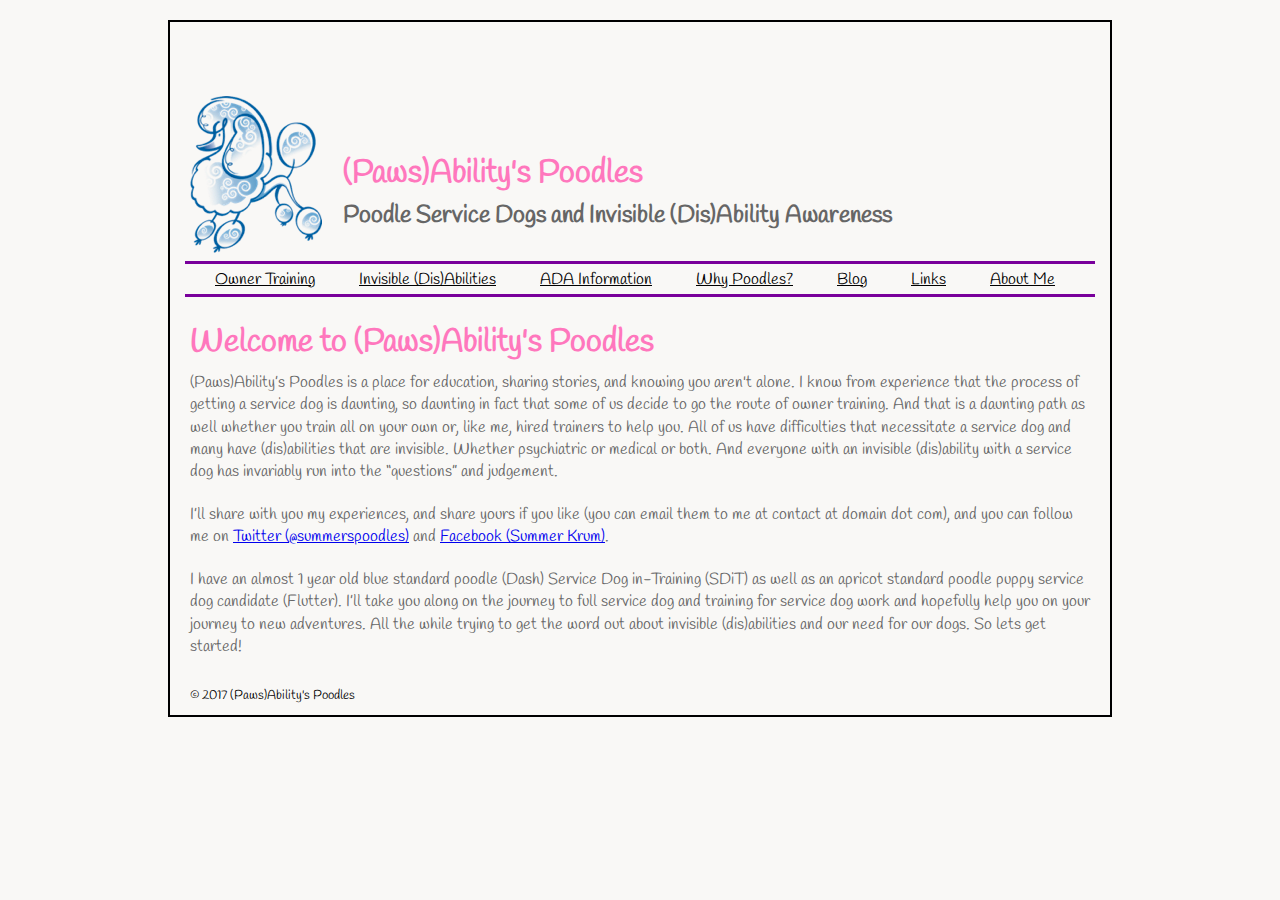
<file: index.html>
<!DOCTYPE html>
<html lang="en">
    <head>
        <meta charset="utf-8"/>
        <meta name="google-site-verification" content="WcuQHWyWAxx3BdqtK-mLCMslumiyWxpjKjZNErZWzRg" />
        <title>(Paws)Ability's Poodles - Home</title>
        <link rel="stylesheet" type="text/css" href="https://fonts.googleapis.com/css?family=Handlee" />
        <link rel="stylesheet" type="text/css" href="styles/default.css" />
        <script>
	        (function(i,s,o,g,r,a,m){i['GoogleAnalyticsObject']=r;i[r]=i[r]||function(){
                (i[r].q=i[r].q||[]).push(arguments)},i[r].l=1*new Date();a=s.createElement(o),
                m=s.getElementsByTagName(o)[0];a.async=1;a.src=g;m.parentNode.insertBefore(a,m)
                })(window,document,'script','https://www.google-analytics.com/analytics.js','ga');

                ga('create', 'UA-99153256-1', 'auto');
                ga('send', 'pageview');
        </script>
    </head>
    <body>
        <div class="wrapper">
            <header>
                <figure class="logo">
                    <a href="https://www.pawsabilityspoodles.com"><img class="logo" src="images/pawsabilitys_logo.png" alt="PawsAbility's Poodles Logo" /></a>
	            </figure>
                <hgroup>
                    <h1>(Paws)Ability's Poodles</h1>
                    <h2>Poodle Service Dogs and Invisible (Dis)Ability Awareness</h2>
                </hgroup>
                <nav>
                    <ul>
                        <li><a href="owner-training.html">Owner Training</a></li>
                        <li><a href="invisible-disabilities.html">Invisible (Dis)Abilities</a></li>
                        <li><a href="ada-information.html">ADA Information</a></li>
                        <li><a href="why-poodles.html">Why Poodles?</a></li>
                        <li><a href="blog.html">Blog</a></li>
                        <li><a href="links.html">Links</a></li>
                        <li><a href="about.html">About Me</a></li>
                    </ul>
                </nav>
            </header>
            <section>
                <article>
                    <header>
                        <h1>Welcome to (Paws)Ability's Poodles</h1>
                    </header>
                    <section>
                        <p>(Paws)Ability’s Poodles is a place for education, sharing stories, and knowing you aren't alone. I know from experience that the process of getting a service dog is daunting, so daunting in fact that some of us decide to go the route of owner training. And that is a daunting path as well whether you train all on your own or, like me, hired trainers to help you. All of us have difficulties that necessitate a service dog and many have (dis)abilities that are invisible. Whether psychiatric or medical or both. And everyone with an invisible (dis)ability with a service dog has invariably run into the “questions” and judgement.</p>
                        <p>I’ll share with you my experiences, and share yours if you like (you can email them to me at contact at domain dot com), and you can follow me on <a href="https://twitter.com/summerspoodles">Twitter (@summerspoodles)</a> and <a href="https://www.facebook.com/summer.krum.71">Facebook (Summer Krum)</a>.</p>
                        <p>I have an almost 1 year old blue standard poodle (Dash) Service Dog in-Training (SDiT) as well as an apricot standard poodle puppy service dog candidate (Flutter). I’ll take you along on the journey to full service dog and training for service dog work and hopefully help you on your journey to new adventures. All the while trying to get the word out about invisible (dis)abilities and our need for our dogs. So lets get started!</p>
                    </section>
                </article>
            </section>
            <footer>
                &copy; 2017 (Paws)Ability's Poodles
            </footer>
        </div>
    </body>
</html>
</file>
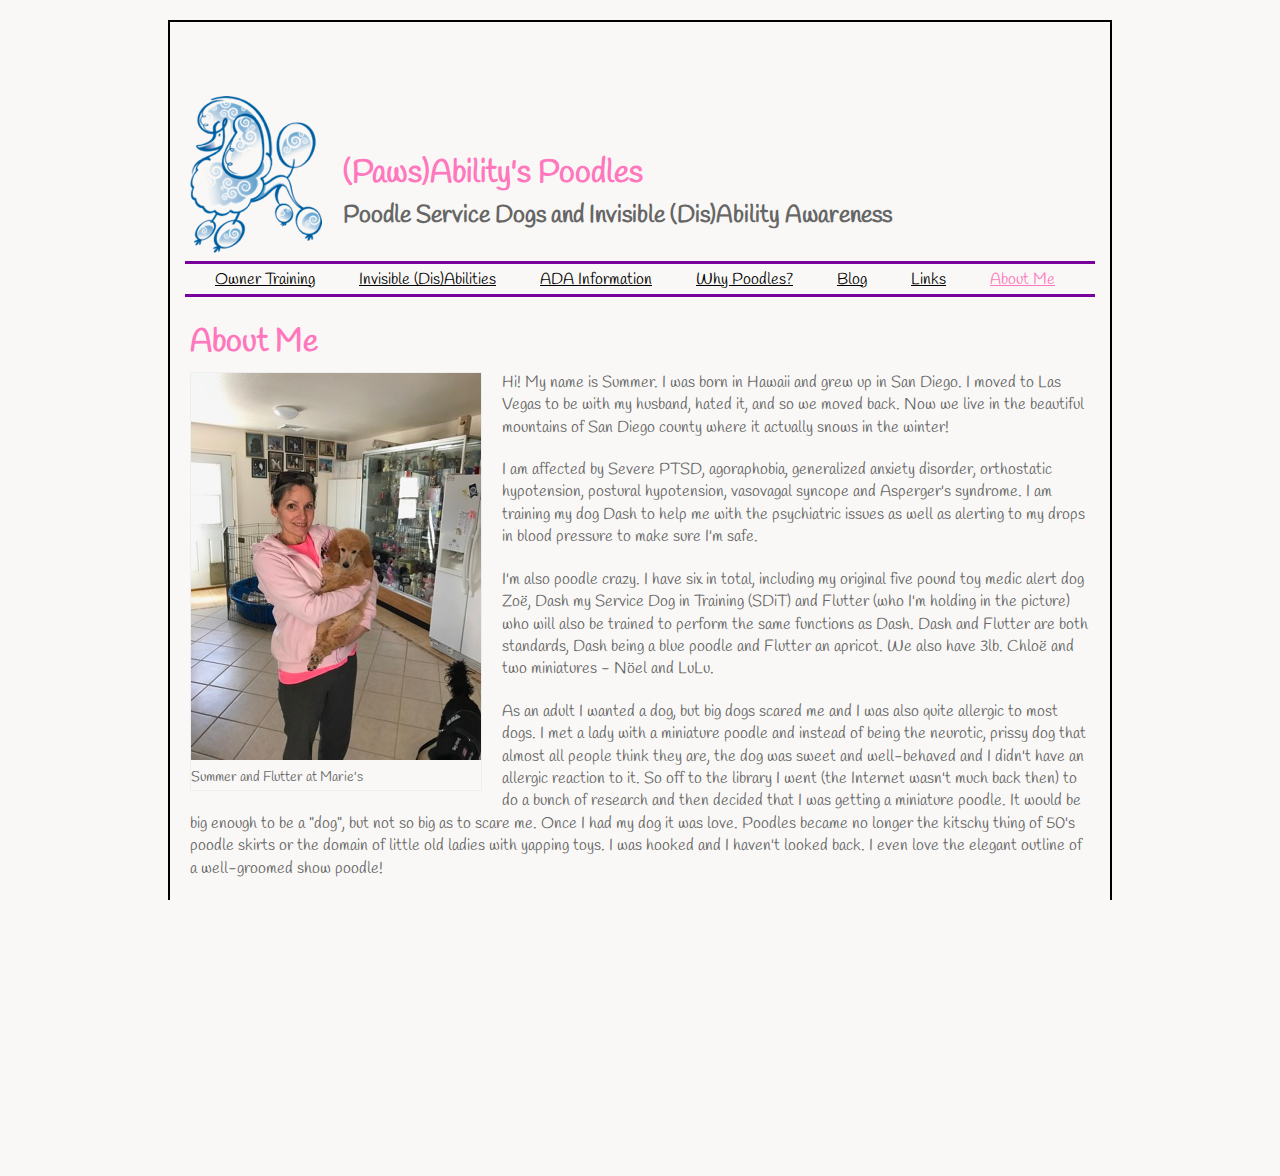
<file: about.html>
<!DOCTYPE html>
<html lang="en">
    <head>
        <meta charset="utf-8"/>
        <title></title>
        <link rel="stylesheet" type="text/css" href="https://fonts.googleapis.com/css?family=Handlee" />
        <link rel="stylesheet" type="text/css" href="styles/default.css" />
        <script>
	        (function(i,s,o,g,r,a,m){i['GoogleAnalyticsObject']=r;i[r]=i[r]||function(){
                (i[r].q=i[r].q||[]).push(arguments)},i[r].l=1*new Date();a=s.createElement(o),
                m=s.getElementsByTagName(o)[0];a.async=1;a.src=g;m.parentNode.insertBefore(a,m)
                })(window,document,'script','https://www.google-analytics.com/analytics.js','ga');

                ga('create', 'UA-99153256-1', 'auto');
                ga('send', 'pageview');
        </script>
    </head>
    <body>
        <div class="wrapper">
            <header>
                <figure class="logo">
                	<a href="https://www.pawsabilityspoodles.com"><img class="logo" src="images/pawsabilitys_logo.png" alt="PawsAbility's Poodles Logo" /></a>
	            </figure>
                <hgroup>
                    <h1>(Paws)Ability's Poodles</h1>
                    <h2>Poodle Service Dogs and Invisible (Dis)Ability Awareness</h2>
                </hgroup>
                <nav>
                    <ul>
                        <li><a href="owner-training.html">Owner Training</a></li>
                        <li><a href="invisible-disabilities.html">Invisible (Dis)Abilities</a></li>
                        <li><a href="ada-information.html">ADA Information</a></li>
                        <li><a href="why-poodles.html">Why Poodles?</a></li>
                        <li><a href="blog.html">Blog</a></li>
                        <li><a href="links.html">Links</a></li>
                        <li><a href="#" class="current">About Me</a></li>
                    </ul>
                </nav>
            </header>
            <section>
                <article>
                    <header>
                        <h1>About Me</h1>
                    </header>
                    <section>
                        <figure class="leftbar">
                        	<img src="images/summer_flutter_pickup_290.jpg" alt="Summer and Flutter" />
                            <figcaption>Summer and Flutter at Marie's</figcaption>
                        </figure>
                        <p>Hi! My name is Summer. I was born in Hawaii and grew up in San Diego. I moved to Las Vegas to be with my husband, hated it, and so we moved back. Now we live in the beautiful mountains of San Diego county where it actually snows in the winter!</p>
                        <p>I am affected by Severe PTSD, agoraphobia, generalized anxiety disorder, orthostatic hypotension, postural hypotension, vasovagal syncope and Asperger's syndrome. I am training my dog Dash to help me with the psychiatric issues as well as alerting to my drops in blood pressure to make sure I'm safe.</p>
                        <p>I'm also poodle crazy. I have six in total, including my original five pound toy medic alert dog Zo&euml;, Dash my Service Dog in Training (SDiT) and Flutter (who I'm holding in the picture) who will also be trained to perform the same functions as Dash. Dash and Flutter are both standards, Dash being a blue poodle and Flutter an apricot. We also have 3lb. Chlo&euml; and two miniatures - N&ouml;el and LuLu.</p>
                        <p>As an adult I wanted a dog, but big dogs scared me and I was also quite allergic to most dogs. I met a lady with a miniature poodle and instead of being the neurotic, prissy dog that almost all people think they are, the dog was sweet and well-behaved and I didn't have an allergic reaction to it. So off to the library I went (the Internet wasn't much back then) to do a bunch of research and then decided that I was getting a miniature poodle. It would be big enough to be a "dog", but not so big as to scare me. Once I had my dog it was love. Poodles became no longer the kitschy thing of 50's poodle skirts or the domain of little old ladies with yapping toys. I was hooked and I haven't looked back. I even love the elegant outline of a well-groomed show poodle!</p>
                        <p>I obviously found a love of toy poodles - they fit so well under airline seats! - and a place in my life for standards. Though I admit that sometimes those big teeth scare me just a teensy bit. Even though Dash is still in training, I couldn't get by on my own without her. She already alerts to blood pressure drops at least 10 minutes before I feel it and won't let me move unless I go to a safe place. That can give me a full 15 to 20 minutes to prepare. I haven't fainted and hit my head since she started alerting. Before that, I had cranial fractures, concussions and once even stables in my head (ouch).</p>
                        <p>I also raise rare breed chickens for soy-free eggs (another allergy - soy) for us and my family and have a pet turkey, Noodle.</p>
                        <p>You can find me on <a href="https://www.facebook.com/pawsabilityspoodles">Facebook</a> and <a href="https://twitter.com/summerspoodles">Twitter @summerspoodles</a>.</p>
                    </section>
                </article>
            </section>
            <footer>
                &copy; 2017 (Paws)Ability's Poodles
            </footer>
        </div>
    </body>
</html>
</file>
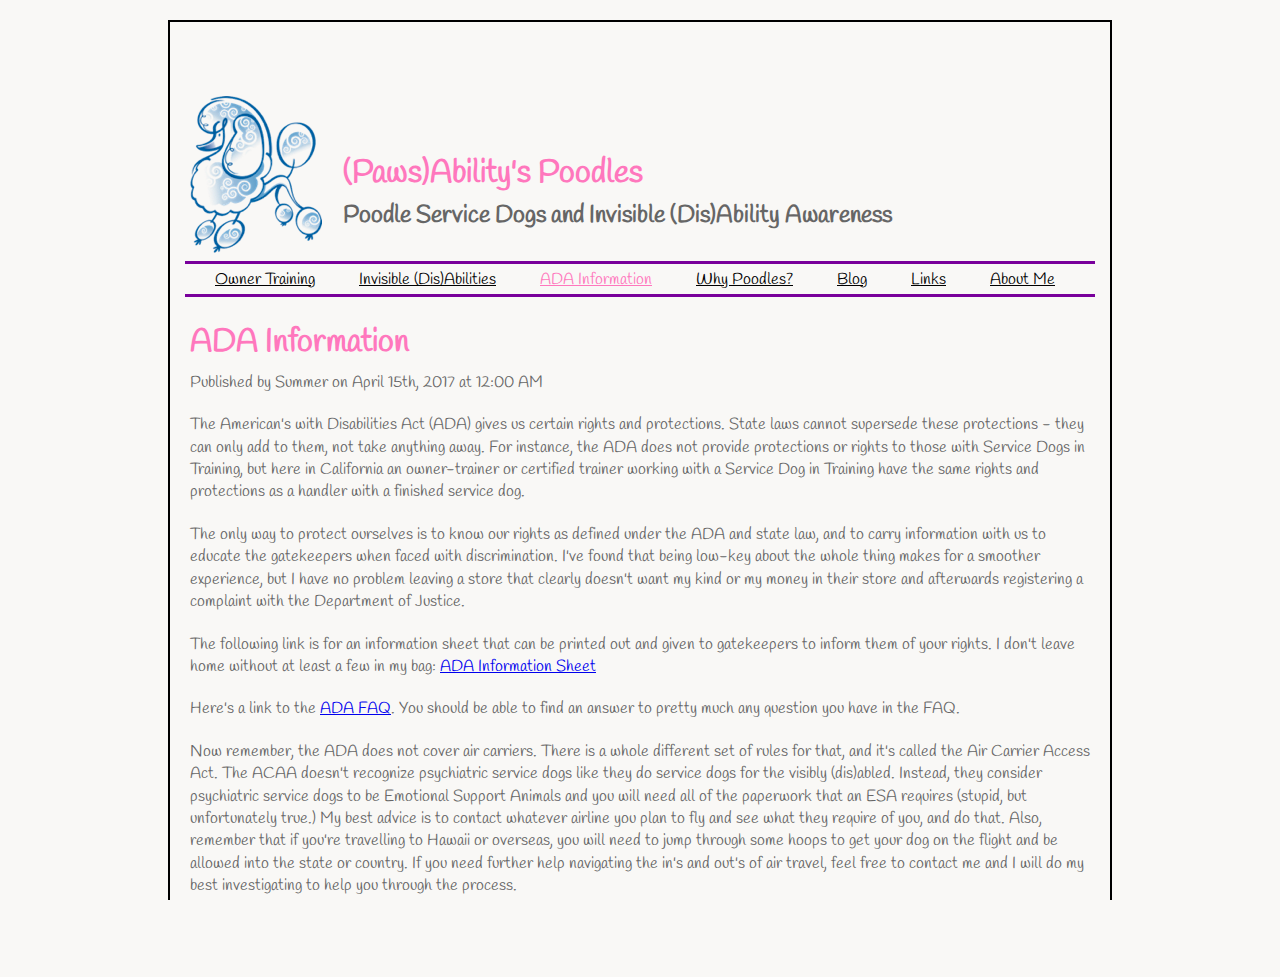
<file: ada-information.html>
<!DOCTYPE html>
<html lang="en">
    <head>
        <meta charset="utf-8"/>
        <title></title>
        <link rel="stylesheet" type="text/css" href="https://fonts.googleapis.com/css?family=Handlee" />
        <link rel="stylesheet" type="text/css" href="styles/default.css" />
        <script>
	        (function(i,s,o,g,r,a,m){i['GoogleAnalyticsObject']=r;i[r]=i[r]||function(){
                (i[r].q=i[r].q||[]).push(arguments)},i[r].l=1*new Date();a=s.createElement(o),
                m=s.getElementsByTagName(o)[0];a.async=1;a.src=g;m.parentNode.insertBefore(a,m)
                })(window,document,'script','https://www.google-analytics.com/analytics.js','ga');

                ga('create', 'UA-99153256-1', 'auto');
                ga('send', 'pageview');
        </script>
    </head>
    <body>
        <div class="wrapper">
            <header>
                <figure class="logo">
                	<a href="https://www.pawsabilityspoodles.com"><img class="logo" src="images/pawsabilitys_logo.png" alt="PawsAbility's Poodles Logo" /></a>
	            </figure>
                <hgroup>
                    <h1>(Paws)Ability's Poodles</h1>
                    <h2>Poodle Service Dogs and Invisible (Dis)Ability Awareness</h2>
                </hgroup>
                <nav>
                    <ul>
                        <li><a href="owner-training.html">Owner Training</a></li>
                        <li><a href="invisible-disabilities.html">Invisible (Dis)Abilities</a></li>
                        <li><a href="#" class="current">ADA Information</a></li>
                        <li><a href="why-poodles.html">Why Poodles?</a></li>
                        <li><a href="blog.html">Blog</a></li>
                        <li><a href="links.html">Links</a></li>
                        <li><a href="about.html">About Me</a></li>
                    </ul>
                </nav>
            </header>
            <section>
                <article>
                    <header>
                        <h1>ADA Information</h1>
                        <div class="meta">
                            Published by Summer on 
                            <time datetime="2017-04-15T12:00+00:00">
                                April 15th, 2017 at 12:00 AM
                            </time>
                        </div>
                    </header>
                    <section>
                        <p>The American's with Disabilities Act (ADA) gives us certain rights and protections. State laws cannot supersede these protections - they can only add to them, not take anything away. For instance, the ADA does not provide protections or rights to those with Service Dogs in Training, but here in California an owner-trainer or certified trainer working with a Service Dog in Training have the same rights and protections as a handler with a finished service dog.</p>
                        <p>The only way to protect ourselves is to know our rights as defined under the ADA and state law, and to carry information with us to educate the gatekeepers when faced with discrimination. I've found that being low-key about the whole thing makes for a smoother experience, but I have no problem leaving a store that clearly doesn't want my kind or my money in their store and afterwards registering a complaint with the Department of Justice.</p>
                        <p>The following link is for an information sheet that can be printed out and given to gatekeepers to inform them of your rights. I don't leave home without at least a few in my bag: <a href="https://www.ada.gov/service_animals_2010.htm">ADA Information Sheet</a></p>
                        <p>Here's a link to the <a href="https://www.ada.gov/regs2010/service_animal_qa.htm">ADA FAQ</a>. You should be able to find an answer to pretty much any question you have in the FAQ.</p>
                        <p>Now remember, the ADA does not cover air carriers. There is a whole different set of rules for that, and it's called the Air Carrier Access Act. The ACAA doesn't recognize psychiatric service dogs like they do service dogs for the visibly (dis)abled. Instead, they consider psychiatric service dogs to be Emotional Support Animals and you will need all of the paperwork that an ESA requires (stupid, but unfortunately true.) My best advice is to contact whatever airline you plan to fly and see what they require of you, and do that. Also, remember that if you're travelling to Hawaii or overseas, you will need to jump through some hoops to get your dog on the flight and be allowed into the state or country. If you need further help navigating the in's and out's of air travel, feel free to contact me and I will do my best investigating to help you through the process.</p>
                    </section>
                </article>
            </section>
            <footer>
                &copy; 2017 (Paws)Ability's Poodles
            </footer>
        </div>
    </body>
</html>
</file>
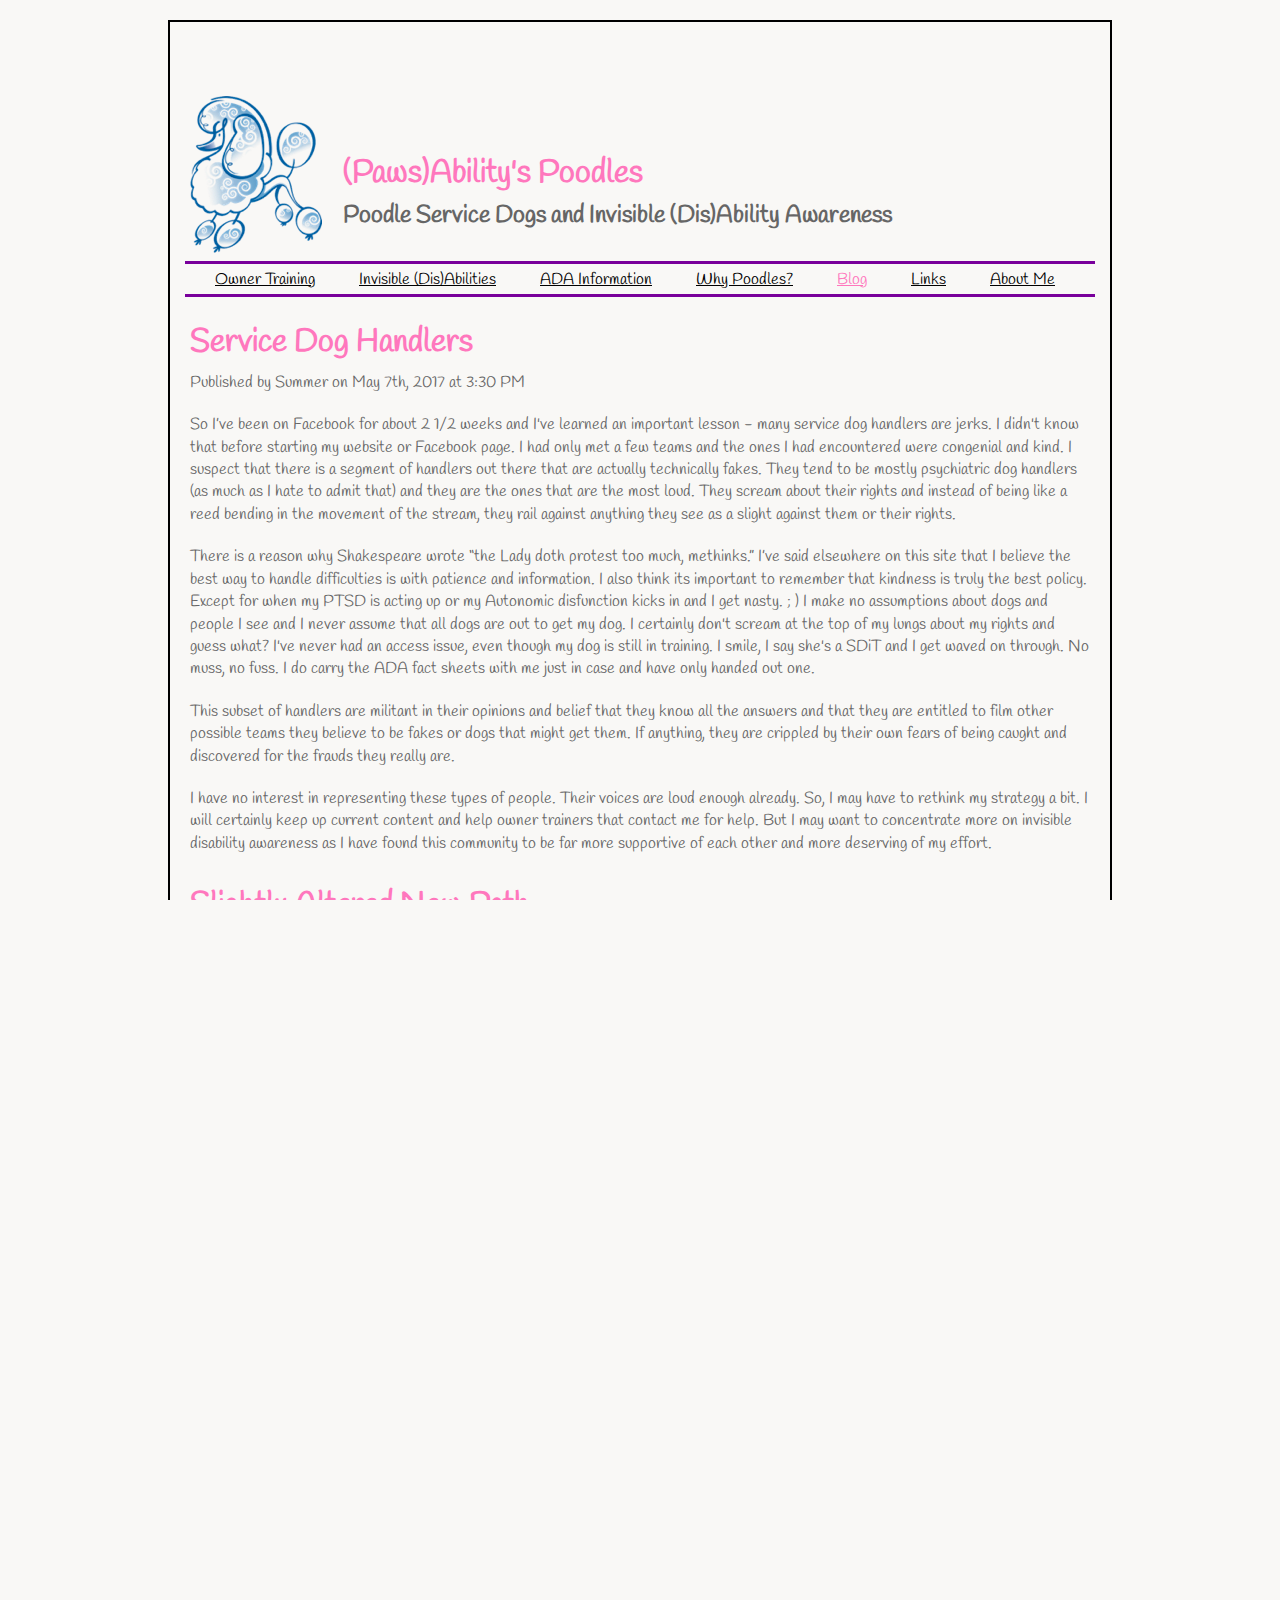
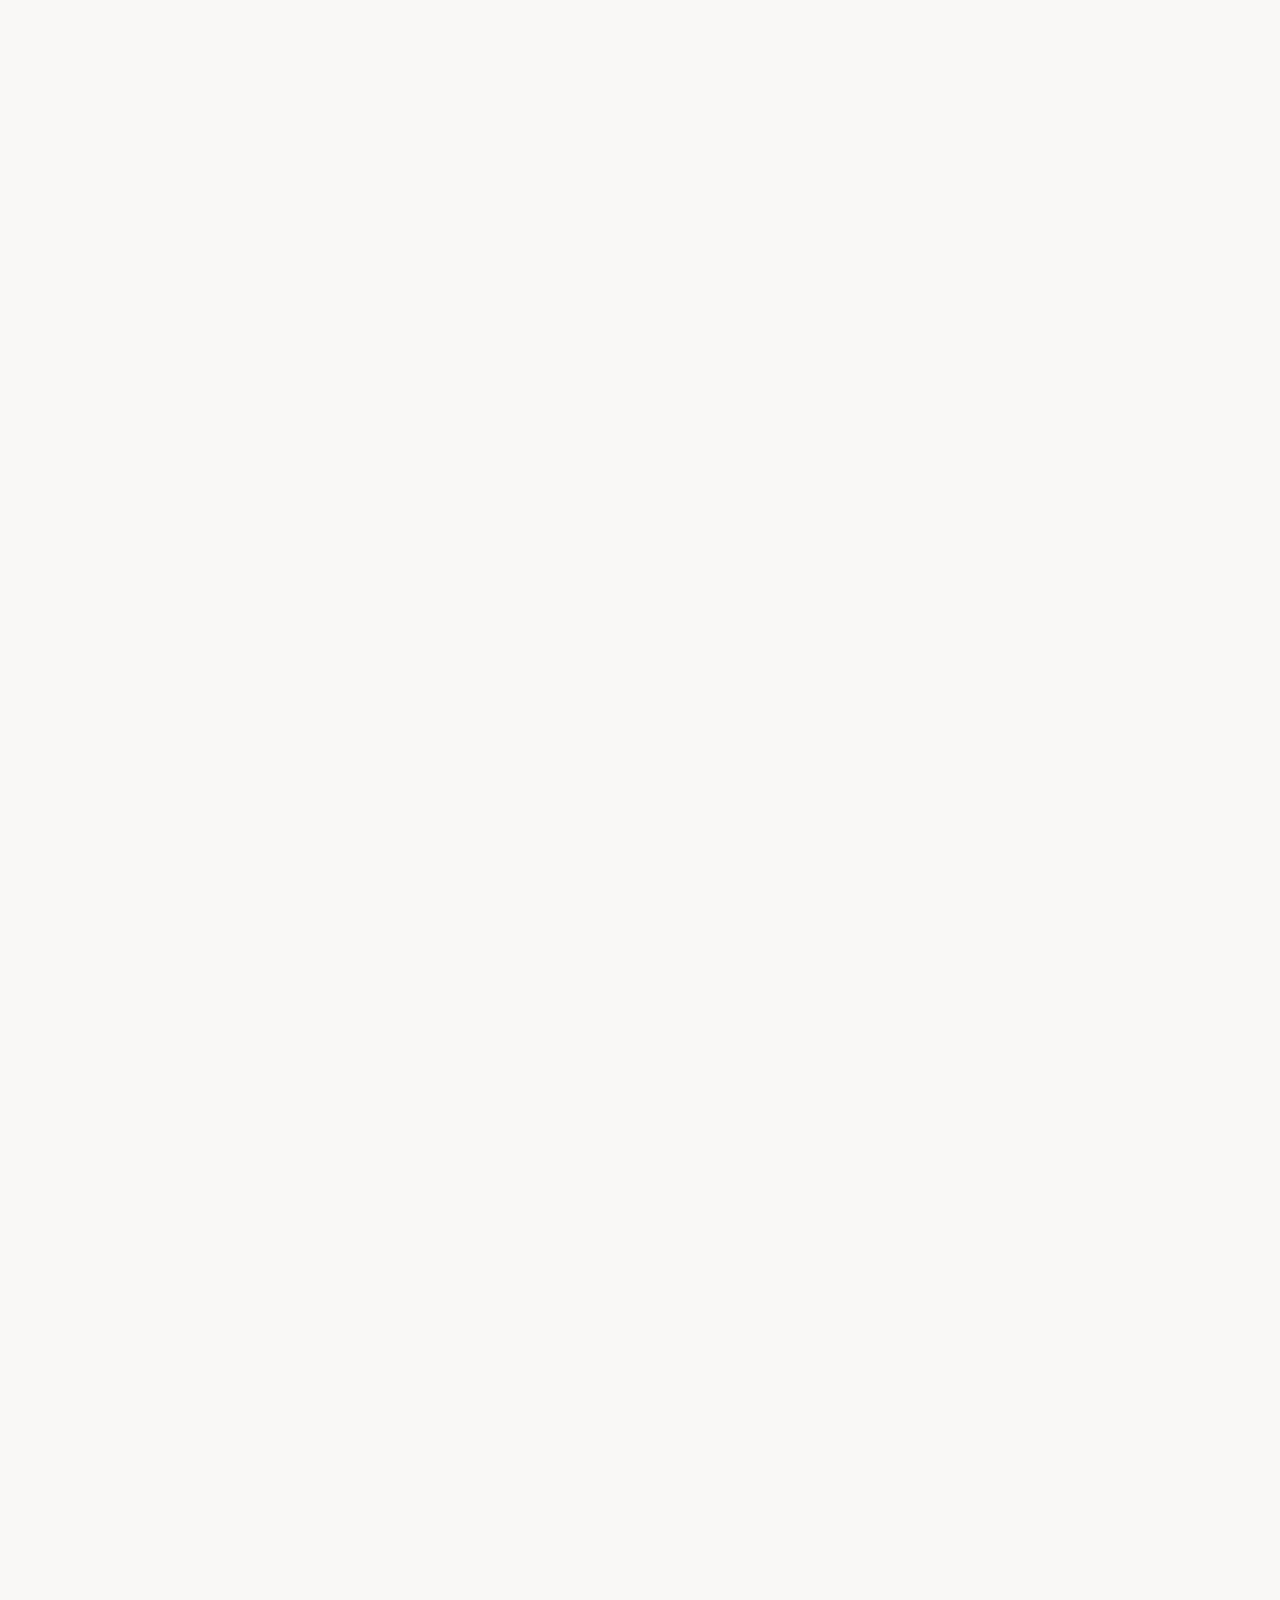
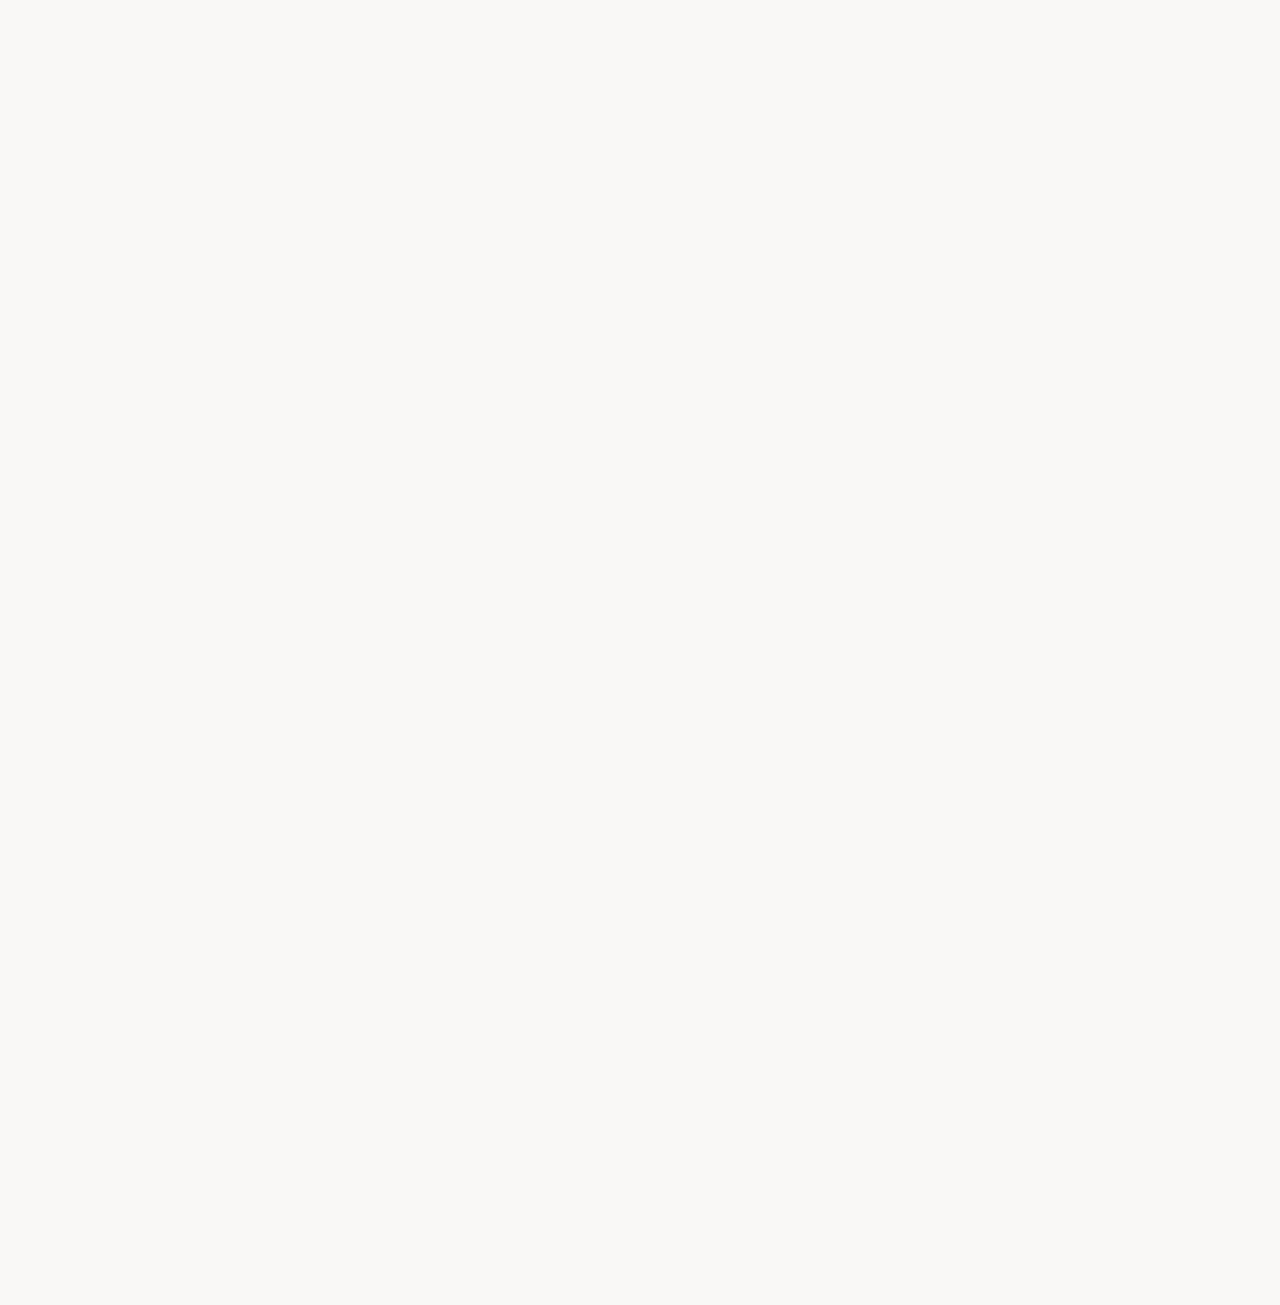
<file: blog.html>
<!DOCTYPE html>
<html lang="en">
    <head>
        <meta charset="utf-8"/>
        <title></title>
        <link rel="stylesheet" type="text/css" href="https://fonts.googleapis.com/css?family=Handlee" />
        <link rel="stylesheet" type="text/css" href="styles/default.css" />
        <script>
	        (function(i,s,o,g,r,a,m){i['GoogleAnalyticsObject']=r;i[r]=i[r]||function(){
                (i[r].q=i[r].q||[]).push(arguments)},i[r].l=1*new Date();a=s.createElement(o),
                m=s.getElementsByTagName(o)[0];a.async=1;a.src=g;m.parentNode.insertBefore(a,m)
                })(window,document,'script','https://www.google-analytics.com/analytics.js','ga');

                ga('create', 'UA-99153256-1', 'auto');
                ga('send', 'pageview');
        </script>
    </head>
    <body>
        <div class="wrapper">
            <header>
                <figure class="logo">
                	<a href="https://www.pawsabilityspoodles.com"><img class="logo" src="images/pawsabilitys_logo.png" alt="PawsAbility's Poodles Logo" /></a>
	            </figure>
                <hgroup>
                    <h1>(Paws)Ability's Poodles</h1>
                    <h2>Poodle Service Dogs and Invisible (Dis)Ability Awareness</h2>
                </hgroup>
                <nav>
                    <ul>
                        <li><a href="owner-training.html">Owner Training</a></li>
                        <li><a href="invisible-disabilities.html">Invisible (Dis)Abilities</a></li>
                        <li><a href="ada-information.html">ADA Information</a></li>
                        <li><a href="why-poodles.html">Why Poodles?</a></li>
                        <li><a href="#" class="current">Blog</a></li>
                        <li><a href="links.html">Links</a></li>
                        <li><a href="about.html">About Me</a></li>
                    </ul>
                </nav>
            </header>
            <section>
                <article>
                    <header>
                        <h1>Service Dog Handlers</h1>
                        <div class="meta">
                            Published by Summer on 
                            <time datetime="2017-05-07T15:30-08:00">
                                May 7th, 2017 at 3:30 PM
                            </time>
                        </div>
                    </header>
                    <section>
                        <p>So I’ve been on Facebook for about 2 1/2 weeks and I've learned an important lesson - many service dog handlers are jerks. I didn't know that before starting my website or Facebook page. I had only met a few teams and the ones I had encountered were congenial and kind. I suspect that there is a segment of handlers out there that are actually technically fakes. They tend to be mostly psychiatric dog handlers (as much as I hate to admit that) and they are the ones that are the most loud. They scream about their rights and instead of being like a reed bending in the movement of the stream, they rail against anything they see as a slight against them or their rights.</p>
                        <p>There is a reason why Shakespeare wrote “the Lady doth protest too much, methinks.” I’ve said elsewhere on this site that I believe the best way to handle difficulties is with patience and information. I also think its important to remember that kindness is truly the best policy. Except for when my PTSD is acting up or my Autonomic disfunction kicks in and I get nasty. ; ) I make no assumptions about dogs and people I see and I never assume that all dogs are out to get my dog. I certainly don't scream at the top of my lungs about my rights and guess what? I've never had an access issue, even though my dog is still in training. I smile, I say she's a SDiT and I get waved on through. No muss, no fuss. I do carry the ADA fact sheets with me just in case and have only handed out one.</p>
                        <p>This subset of handlers are militant in their opinions and belief that they know all the answers and that they are entitled to film other possible teams they believe to be fakes or dogs that might get them. If anything, they are crippled by their own fears of being caught and discovered for the frauds they really are.</p>
                        <p>I have no interest in representing these types of people. Their voices are loud enough already. So, I may have to rethink my strategy a bit. I will certainly keep up current content and help owner trainers that contact me for help. But I may want to concentrate more on invisible disability awareness as I have found this community to be far more supportive of each other and more deserving of my effort.</p>
                    </section>
                </article>
                <article>
	                <header>
		                <h1>Slightly Altered New Path</h1>
		                <div class="meta">
                            Published by Summer on 
                            <time datetime="2017-05-08T20:00-08:00">
                                May 8th, 2017 at 8:00 PM
                            </time>
                        </div>
	                </header>
	                <section>
		                <p>Ok, after some thought and cooling off I have decided how I plan on refocusing my attentions. While I will aways accept and help people with breeds of all types, I am going to focus on poodles as service dogs and invisibility disability awareness. Bringing attention to service dog handlers that look “normal” but have a disability is where my passion lies (besides poodles, of course) and fighting the stigma of having a fake service dog and being a fake handler team is where its at.</p>
		                <p>So, I guess I made the right choice in naming my website, though it doesn't say anything about disability. I’ll get my intentions out. Hopefully soon we will get involved in some local events that will help us spread the word.  I’ve been trying to get some type of teeshirts and other stuff that others could wear to help get the word out farther. We will see if I can figure it out.</p>
		                <p>Have a (paws)abilities day!</p>
	                </section>
                </article>
	            <article>
	                <header>
		                <h1>A Brief Lesson on Dog Behavior</h1>
		                <div class="meta">
                            Published by Summer on 
                            <time datetime="2017-05-08T20:30-08:00">
                                May 8th, 2017 at 8:30 PM
                            </time>
                        </div>
	                </header>
	                <section>
		                <p>So one of the things I have noticed about many of the Facebook handlers is that they seem to have very little knowledge of dog behavior - particularly what sets dogs off. Quick lesson here. A dog can be completely still, but still be the cause of a fight. It's called “the stare” in which a seemingly placid dog stares down another dog often setting the other dog off. The stare is a threat in the dog world, its like a punk kid walking up to another kid and threatening them.</p>
		                <p>It seems the people that have the most problem with this and therefore their dogs getting attacked are owner trainers that have done all the work themselves. At the very least every service dog to be should see a dog behaviorist. This gives the dog training in proper dog etiquette and you information on dog behavior. Its important to remember that your dog may not to be the innocent party in a bad dog interaction.</p>
		                <p>Two well trained service dogs should at most look at each other and give each other the nod. I’m working, you are working, and move on. There should be no looking at each other and certainly no staring. Keep this in mind as you train. Your dog should ignore other dogs to the point of not even looking at each other. Your dogs focus should be on you most of the time (attention does slip at times). Keep up that training and harness your dogs (paws)abilities!</p>
	                </section>
                </article>
	            <article>
	                <header>
		                <h1>A Few Words on Service Dog Vests</h1>
		                <div class="meta">
                            Published by Summer on 
                            <time datetime="2017-05-09T20:00-08:00">
                                May 9th, 2017 at 8:00 PM
                            </time>
                        </div>
	                </header>
	                <section>
		                <p>So, here is what I think about service dog vests. There are many people that refuse to support ANY website that sells IDs. Now we know the IDs aren't worth the plastic they are printed on, but I couldn't care less. I like to support American companies that make their products here in America (such as the companies listed on my links page) and give back.</p>
		                <p>So, what is the point of this? There are people out there that will tell you you should never get a vest off the internet so you should go to Etsy where people make custom stuff thats really great. Um, isn’t Etsy on the internet? I personally think that the home made vests look unprofessional. At the least get a good service dog cape or vest with standard patches. Nothing naughty or snarky or otherwise offensive.</p>
		                <p>Service dogs should look professional, whether they came from a program or you trained them yourselves. Don't make your dog look like a billboard or a clown. If you wouldn't put it on your wheelchair and go to work, then don't put it on your service dog. Otherwise you just look like a fake - at least in my estimation.</p>
	                </section>
                </article>
	            <article>
	                <header>
		                <h1>Invisible Disability and the Use of Service Dogs</h1>
		                <div class="meta">
                            Published by Summer on 
                            <time datetime="2017-05-10T18:30-08:00">
                                May 10th, 2017 at 6:30 PM
                            </time>
                        </div>
	                </header>
	                <section>
		                <p>Oh boy, here we go. A invisible disability is by its name is obviously <i>invisible</i>. That doesn't mean that these disabled don't need help. Some, like me, choose to use a service dog as part of our treatment plan. We aren't faking anything and the dog is a legitimate part of whatever treatment we are receiving.</p>
		                <p> know dogs are cute, I know they look oh-so-huggable but people need to learn to keep their hands, eyes, smoochy sounds, and distractions to themselves. When I show up for my doctors appointments with my dog, it's not there for the public's enjoyment, it's for my health and well being so just pretend she isn't there. Just because I'm not in a wheelchair doesn't mean she isn't a working dog. I know I'm not the only one with this problem. There seems to be an epidemic of adults that feel entitled to do as they like when it comes to service dogs.</p>
		                <p>Help spread the word, dogs can help those with invisible disabilities - we really exist - and ignoring service dogs is the best policy.</p>
	                </section>
                </article>
	            <article>
	                <header>
		                <h1>Karma? Or Just Really Cruddy Luck?</h1>
		                <div class="meta">
                            Published by Summer on 
                            <time datetime="2017-05-11T12:00-08:00">
                                May 11th, 2017 at 12:00 PM
                            </time>
                        </div>
	                </header>
	                <section>
		                <p>So, you remember those Facebook handlers I wrote about before, particularly the ones that liked to film other people? Well apparently one of them got their service dog mauled to death. While I would never laugh at or make light of the death of a dog, particularly a service dog, one has to wonder if this person set himself up for this. I also wonder did he actually get a chance to film the off leash pit bull attacking his dog? Who knows, but let this be a warning to handlers, being an ass towards others serves no purpose, being aware of your surroundings and any dogs in it and removing yourself and your dog from any situation that makes you uncomfortable is the best policy. Yelling fake at every dog you see serves no purpose, but being aware of both dogs arousal levels does. So, get out there, harness your dogs (paws)abilities, but be safe!</p>
	                </section>
                </article>
	            <article>
	                <header>
		                <h1>Addendum to My Last Post</h1>
		                <div class="meta">
                            Published by Summer on 
                            <time datetime="2017-05-14T10:00-08:00">
                                May 14th, 2017 at 10:00 AM
                            </time>
                        </div>
	                </header>
	                <section>
		                <p>So, all the horrible fake service dog killed my service dog story was a lie. Complete and total fabrication. The person says they have a mental illness that makes him lie. Now whether it was to make a story about fake service dogs or get attention or to make money, who knows? My point, not all stories are true and some people will make stuff up to make a point that doesn't exist.</p>
	                </section>
                </article>
	            <article>
	                <header>
		                <h1>What Sucks About Invisible (Dis)Ability</h1>
		                <div class="meta">
                            Published by Summer on 
                            <time datetime="2017-05-15T13:00-08:00">
                                May 15th, 2017 at 1:00 PM
                            </time>
                        </div>
	                </header>
	                <section>
		                <p>Where to start? So much sucks about it. To begin with, there is the invisibility of it which garners disbelief and suspicion. There are always people that say you just need to get up and get on with life. Um, I would if the fatigue wasn't so bad. If you just took this (insert random supplement here) you would be fine. Um, I’m sure my medical team would have suggested that if it had any basis in reality. And the ever popular “You look fine to me so you are making it up for attention.” Yes, people we WANT to be disabled. We want our lives to revolve around doctors appointments and have enough medications to open our own pharmacies. I like not being able to drive and absolutely adore falling and hitting my head. But, yet, I do it all for attention or whatever other dumb idea someone has.</p>
		                <p>Training and taking a service dog with me everywhere, like a big look at me sign, is soooo much fun. Dogs, you know those things many people have at home, apparently turn into magical unicorns when you put on a vest and go into public. The whole thing turns into a pain. If i didn't need her so much, I wouldn't bother.</p>
		                <p>I didn't ask for any of this, any more than the others like me. We just got dealt a bad hand and do the best we can to live the best we can. I’m sorry if my disability is invisible to you and you find that hard to deal with. That’s the yours and the public’s problem, not mine or that of anyone like me.</p>
	                </section>
                </article>
	            <article>
	                <header>
		                <h1>If You Like My Site You Can Get Stuff to Spread the Word</h1>
		                <div class="meta">
                            Published by Summer on 
                            <time datetime="2017-05-17T11:30-08:00">
                                May 17th, 2017 at 11:30 AM
                            </time>
                        </div>
	                </header>
	                <section>
		                <p>Part of awareness is making ourselves visible. How do we do that? By carrying or wearing things that have a message. With that in mind, I’ve started trying to produce products that have a message and spreads the word. We are still in the early stages yet, but we just got our (hopefully) first run of cotton tote bags.</p>
		                <figure class="center">
                        	<img src="images/pawsability_bags.jpg" alt="(Paws)Ability's Poodles Gear" />
                        </figure>
		                <p>They are cross body, grey lining, and have an inside zippered pocket. If you are interested email me and we will get you set up. I only have a few, but what better way to spread the word about service dogs and invisible disabilities than carrying the message with you?!</p>
						<p>Next up should be socks and tee shirts, but I’m having issues getting those so we will see.</p>
	                </section>
                </article>
	            <article>
	                <header>
		                <h1>To Poodle or Not to Poodle?</h1>
		                <div class="meta">
                            Published by Summer on 
                            <time datetime="2017-05-17T15:00-08:00">
                                May 17th, 2017 at 3:00 PM
                            </time>
                        </div>
	                </header>
	                <section>
		                <p>Well, obviously poodle. Are they the right dog for everyone? No. But they are a good all around dog that can do just about anything and look good doing it. In fact they can look anyway you want them to. You can shave them all the way down and they look like a dog or you can fancy them up and then they look more like my logo, its up to you. Best part? They come in three sizes, so there is something for everyone.</p>
		                <p>Now, how are they as service dogs? I’d put my dogs up against any lab or golden any day. They are suited for all types of service work except for heavy mobility work. They are particularly good at psychiatric service work because of how well they bond with their handler. But that doesn't stop them from being a perfect all around service dog able to do it all. And with style.</p>
	                </section>
                </article>
	            <article>
	                <header>
		                <h1>Take Joy in the Little Things</h1>
		                <div class="meta">
                            Published by Summer on 
                            <time datetime="2017-05-18T18:00-08:00">
                                May 18th, 2017 at 6:00 PM
                            </time>
                        </div>
	                </header>
	                <section>
		                <figure class="leftbar">
                        	<img src="images/eggbasket.jpg" alt="Home-Grown Eggs" />
                            <figcaption>Home-Grown Eggs</figcaption>
                        </figure>
		                <p>It’s easy to get wrapped up in doctors appointments, fatigue, pain, or whatever it is that ails you. And getting wrapped up in these things can make us absolutely miserable. This is why we should take joy in the little things. Take small moments to enjoy the small pleasures - a hot cup of tea on a cold day, the clouds in the afternoon sky, the comfort of your couch or bed, the sight of a basket of home grown eggs.</p>
		                <p>When your (dis)ability starts to take over, make sure you take moments to get back to yourself. Even if its a few moments. When it all seems insurmountable, look to the small victories.</p>
	                </section>
                </article>
            </section>
            <footer>
                &copy; 2017 (Paws)Ability's Poodles
            </footer>
        </div>
    </body>
</html>
</file>
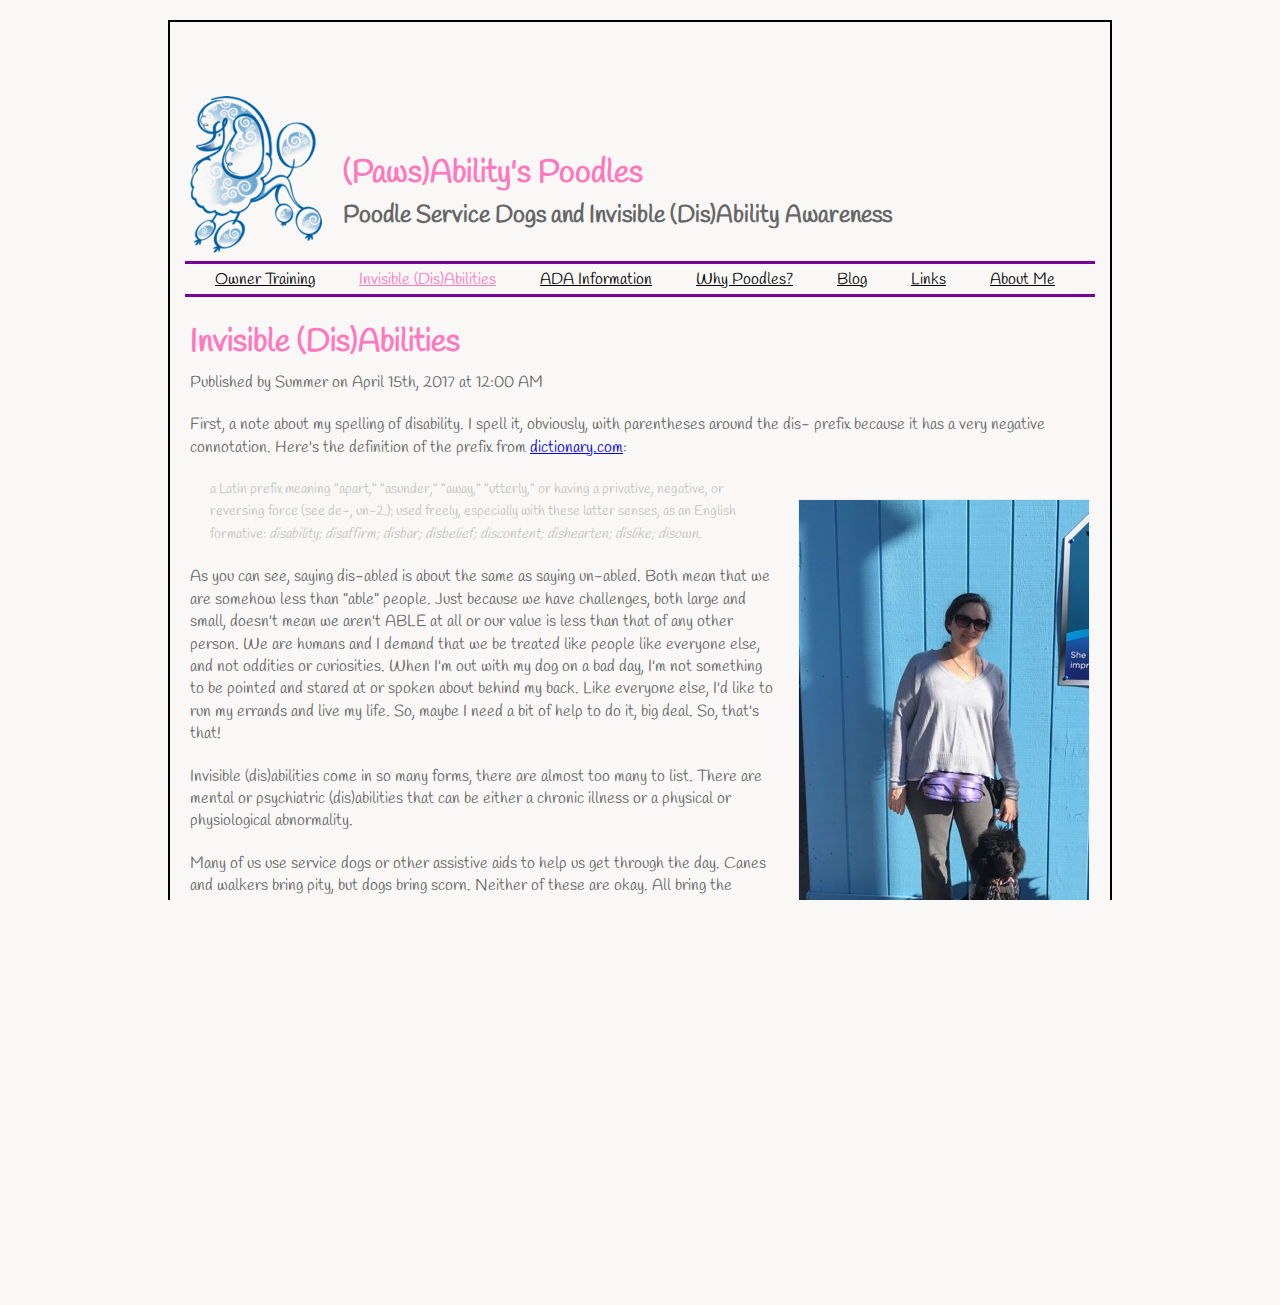
<file: invisible-disabilities.html>
<!DOCTYPE html>
<html lang="en">
    <head>
        <meta charset="utf-8"/>
        <title></title>
        <link rel="stylesheet" type="text/css" href="https://fonts.googleapis.com/css?family=Handlee" />
        <link rel="stylesheet" type="text/css" href="styles/default.css" />
        <script>
	        (function(i,s,o,g,r,a,m){i['GoogleAnalyticsObject']=r;i[r]=i[r]||function(){
                (i[r].q=i[r].q||[]).push(arguments)},i[r].l=1*new Date();a=s.createElement(o),
                m=s.getElementsByTagName(o)[0];a.async=1;a.src=g;m.parentNode.insertBefore(a,m)
                })(window,document,'script','https://www.google-analytics.com/analytics.js','ga');

                ga('create', 'UA-99153256-1', 'auto');
                ga('send', 'pageview');
        </script>
    </head>
    <body>
        <div class="wrapper">
            <header>
                <figure class="logo">
                	<a href="https://www.pawsabilityspoodles.com"><img class="logo" src="images/pawsabilitys_logo.png" alt="PawsAbility's Poodles Logo" /></a>
	            </figure>
                <hgroup>
                    <h1>(Paws)Ability's Poodles</h1>
                    <h2>Poodle Service Dogs and Invisible (Dis)Ability Awareness</h2>
                </hgroup>
                <nav>
                    <ul>
                        <li><a href="owner-training.html">Owner Training</a></li>
                        <li><a href="#" class="current">Invisible (Dis)Abilities</a></li>
                        <li><a href="ada-information.html">ADA Information</a></li>
                        <li><a href="why-poodles.html">Why Poodles?</a></li>
                        <li><a href="blog.html">Blog</a></li>
                        <li><a href="links.html">Links</a></li>
                        <li><a href="about.html">About Me</a></li>
                    </ul>
                </nav>
            </header>
            <section>
                <article>
                    <header>
                        <h1>Invisible (Dis)Abilities</h1>
                        <div class="meta">
                            Published by Summer on 
                            <time datetime="2017-04-15T12:00+00:00">
                                April 15th, 2017 at 12:00 AM
                            </time>
                        </div>
                    </header>
                    <section>
                        <p>First, a note about my spelling of disability. I spell it, obviously, with parentheses around the dis- prefix because it has a very negative connotation. Here's the definition of the prefix from <a href="<http://www.dictionary.com/browse/dis-?s=t">dictionary.com</a>:</p>
                        <figure class="rightbar">
                        	<img src="images/summer_dash_seaworld_290.jpg" alt="Summer and Dash at SeaWorld" />
                        	<figcaption>Summer and Dash at SeaWorld</figcaption>
                        </figure>
                        <figure>
                        <figcaption class="quote">a Latin prefix meaning "apart," "asunder," "away," "utterly," or having a privative, negative, or reversing force (see de-, un-2.); used freely, especially with these latter senses, as an English formative: <i>disability; disaffirm; disbar; disbelief; discontent; dishearten; dislike; disown.</i></figcaption>
                        </figure>
                        <p>As you can see, saying dis-abled is about the same as saying un-abled. Both mean that we are somehow less than "able" people. Just because we have challenges, both large and small, doesn't mean we aren't ABLE at all or our value is less than that of any other person. We are humans and I demand that we be treated like people like everyone else, and not oddities or curiosities. When I'm out with my dog on a bad day, I'm not something to be pointed and stared at or spoken about behind my back. Like everyone else, I'd like to run my errands and live my life. So, maybe I need a bit of help to do it, big deal. So, that's that!</p>
                        <p>Invisible (dis)abilities come in so many forms, there are almost too many to list. There are mental or psychiatric (dis)abilities that can be either a chronic illness or a physical or physiological abnormality.</p>
                        <p>Many of us use service dogs or other assistive aids to help us get through the day. Canes and walkers bring pity, but dogs bring scorn. Neither of these are okay. All bring the statement "but you look healthy, what's wrong with you?" Which, of course, is the able-bodied equivalent of asking for someone's medical records, which no one would ever do. We don't owe anyone an explanation for our existence - or our dogs. All we owe is the answers to the two ADA-approved questions posed to us by the Gatekeepers. We own nothing to anyone else.</p>
                        <p>All this being said, I try to be as polite as possible with people's intrusive questions. Sometimes I'm just vague, not because I'm faking, but it's really none of their business and I might be having a bad day. On better days I might go into more detail. Sometimes I'll tolerate the endless dumb questions about my dog, sometimes I answer a few quick questions and then leave.</p>
                        <p>But, all of this brings me around to the original point. We aren't side shows, we aren't less-than, and we deserve to be treated like actual people.</p>
                        <p>If you have a story you'd like to share on this page then just e-mail me at contact at pawsabilityspoodles dot com and I will post it.</p>
                    </section>
                </article>
            </section>
            <footer>
                &copy; 2017 (Paws)Ability's Poodles
            </footer>
        </div>
    </body>
</html>
</file>
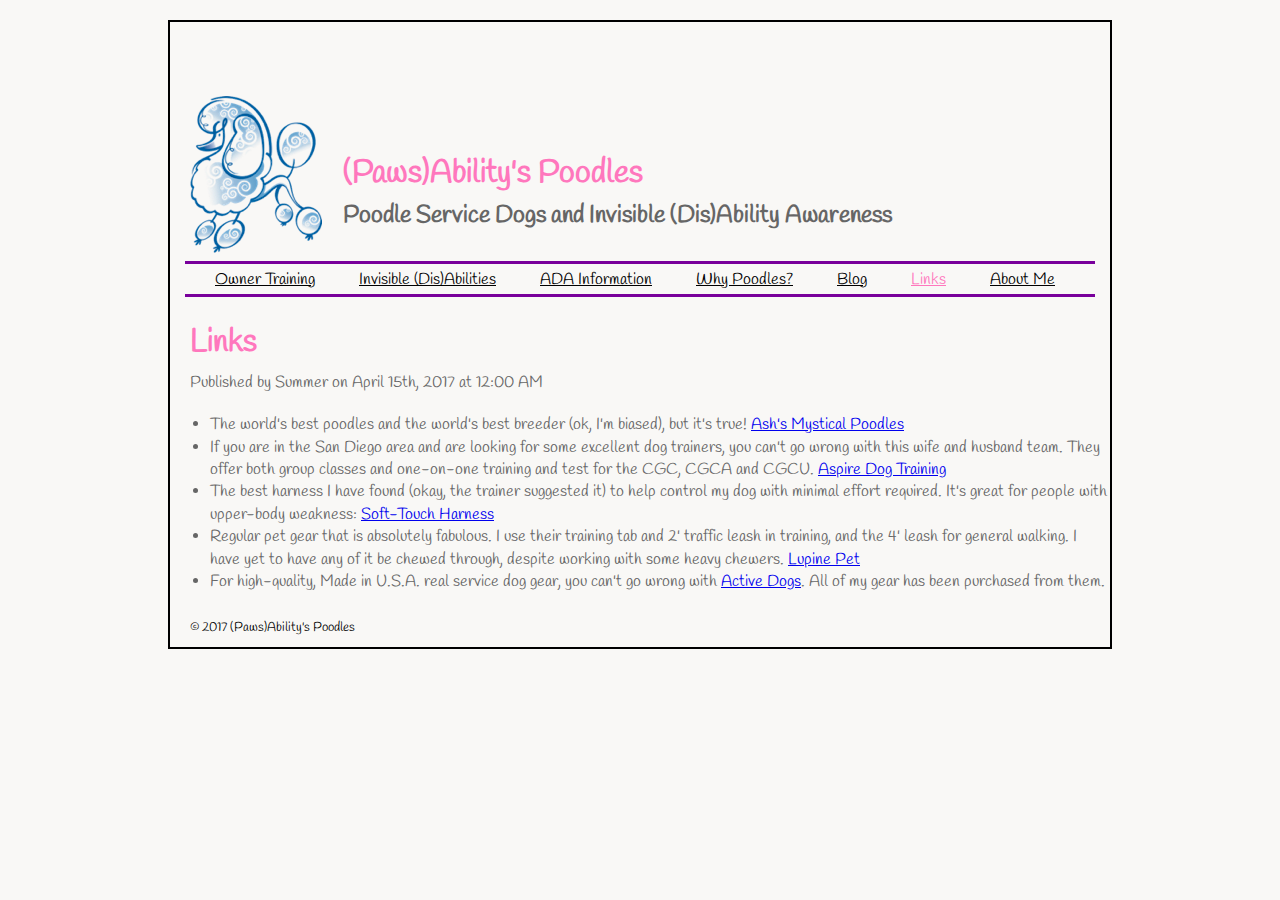
<file: links.html>
<!DOCTYPE html>
<html lang="en">
    <head>
        <meta charset="utf-8"/>
        <title></title>
        <link rel="stylesheet" type="text/css" href="https://fonts.googleapis.com/css?family=Handlee" />
        <link rel="stylesheet" type="text/css" href="styles/default.css" />
        <script>
	        (function(i,s,o,g,r,a,m){i['GoogleAnalyticsObject']=r;i[r]=i[r]||function(){
                (i[r].q=i[r].q||[]).push(arguments)},i[r].l=1*new Date();a=s.createElement(o),
                m=s.getElementsByTagName(o)[0];a.async=1;a.src=g;m.parentNode.insertBefore(a,m)
                })(window,document,'script','https://www.google-analytics.com/analytics.js','ga');

                ga('create', 'UA-99153256-1', 'auto');
                ga('send', 'pageview');
        </script>
    </head>
    <body>
        <div class="wrapper">
            <header>
                <figure class="logo">
                	<a href="https://www.pawsabilityspoodles.com"><img class="logo" src="images/pawsabilitys_logo.png" alt="PawsAbility's Poodles Logo" /></a>
	            </figure>
                <hgroup>
                    <h1>(Paws)Ability's Poodles</h1>
                    <h2>Poodle Service Dogs and Invisible (Dis)Ability Awareness</h2>
                </hgroup>
                <nav>
                    <ul>
                        <li><a href="owner-training.html">Owner Training</a></li>
                        <li><a href="invisible-disabilities.html">Invisible (Dis)Abilities</a></li>
                        <li><a href="ada-information.html">ADA Information</a></li>
                        <li><a href="why-poodles.html">Why Poodles?</a></li>
                        <li><a href="blog.html">Blog</a></li>
                        <li><a href="#" class="current">Links</a></li>
                        <li><a href="about.html">About Me</a></li>
                    </ul>
                </nav>
            </header>
            <section>
                <article>
                    <header>
                        <h1>Links</h1>
                        <div class="meta">
                            Published by Summer on 
                            <time datetime="2017-04-15T12:00+00:00">
                                April 15th, 2017 at 12:00 AM
                            </time>
                        </div>
                    </header>
                    <section>
                        <ul>
                            <li>The world's best poodles and the world's best breeder (ok, I'm biased), but it's true! <a href="http://www.mysticalpoodles.com">Ash's Mystical Poodles</a></li>
                            <li>If you are in the San Diego area and are looking for some excellent dog trainers, you can't go wrong with this wife and husband team. They offer both group classes and one-on-one training and test for the CGC, CGCA and CGCU. <a href="http://www.aspiredogtraining.com">Aspire Dog Training</a></li>
                            <li>The best harness I have found (okay, the trainer suggested it) to help control my dog with minimal effort required. It's great for people with upper-body weakness: <a href="http://www.softtouchconcepts.com">Soft-Touch Harness</a></li>
                            <li>Regular pet gear that is absolutely fabulous. I use their training tab and 2' traffic leash in training, and the 4' leash for general walking. I have yet to have any of it be chewed through, despite working with some heavy chewers. <a href="http://www.lupinepet.com">Lupine Pet</a></li>
                            <li>For high-quality, Made in U.S.A. real service dog gear, you can't go wrong with <a href="http://www.activedogs.com">Active Dogs</a>. All of my gear has been purchased from them.</ul>
                        </ul>
                    </section>
                </article>
            </section>
            <footer>
                &copy; 2017 (Paws)Ability's Poodles
            </footer>
        </div>
    </body>
</html>
</file>
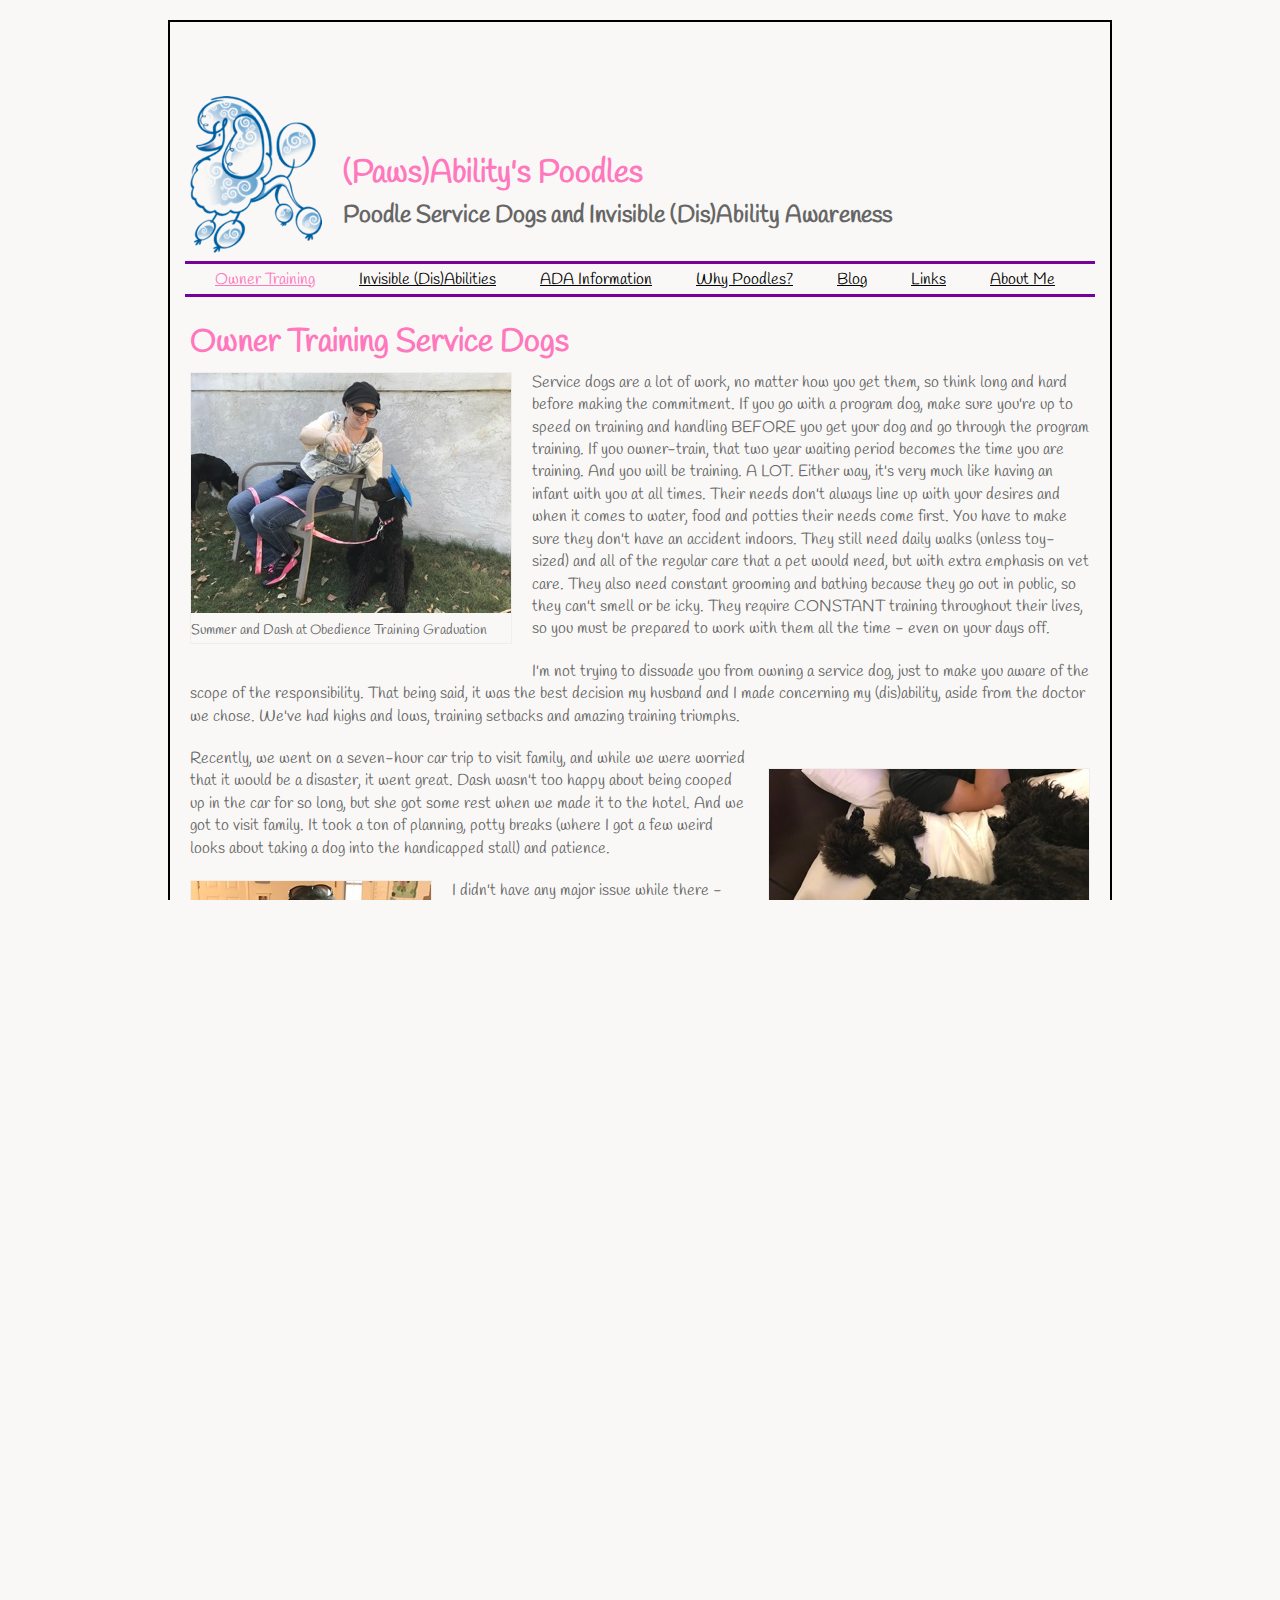
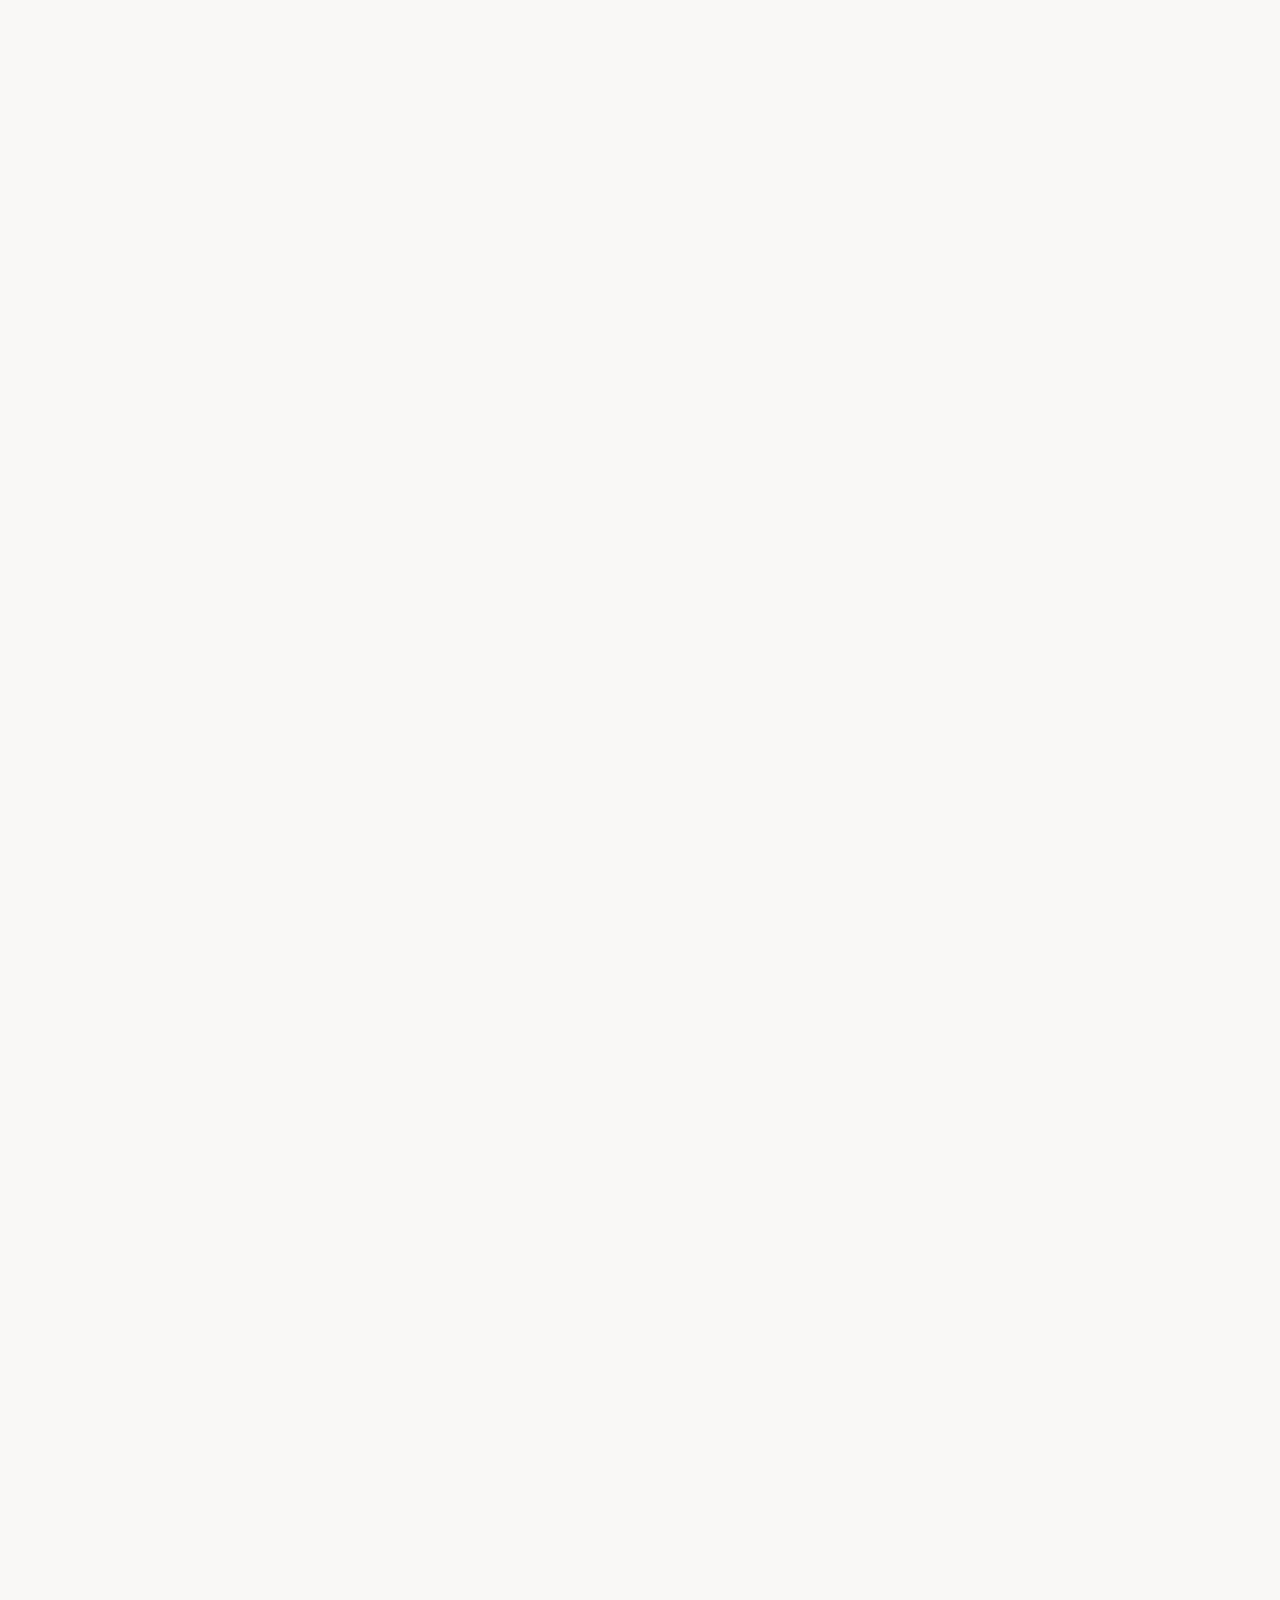
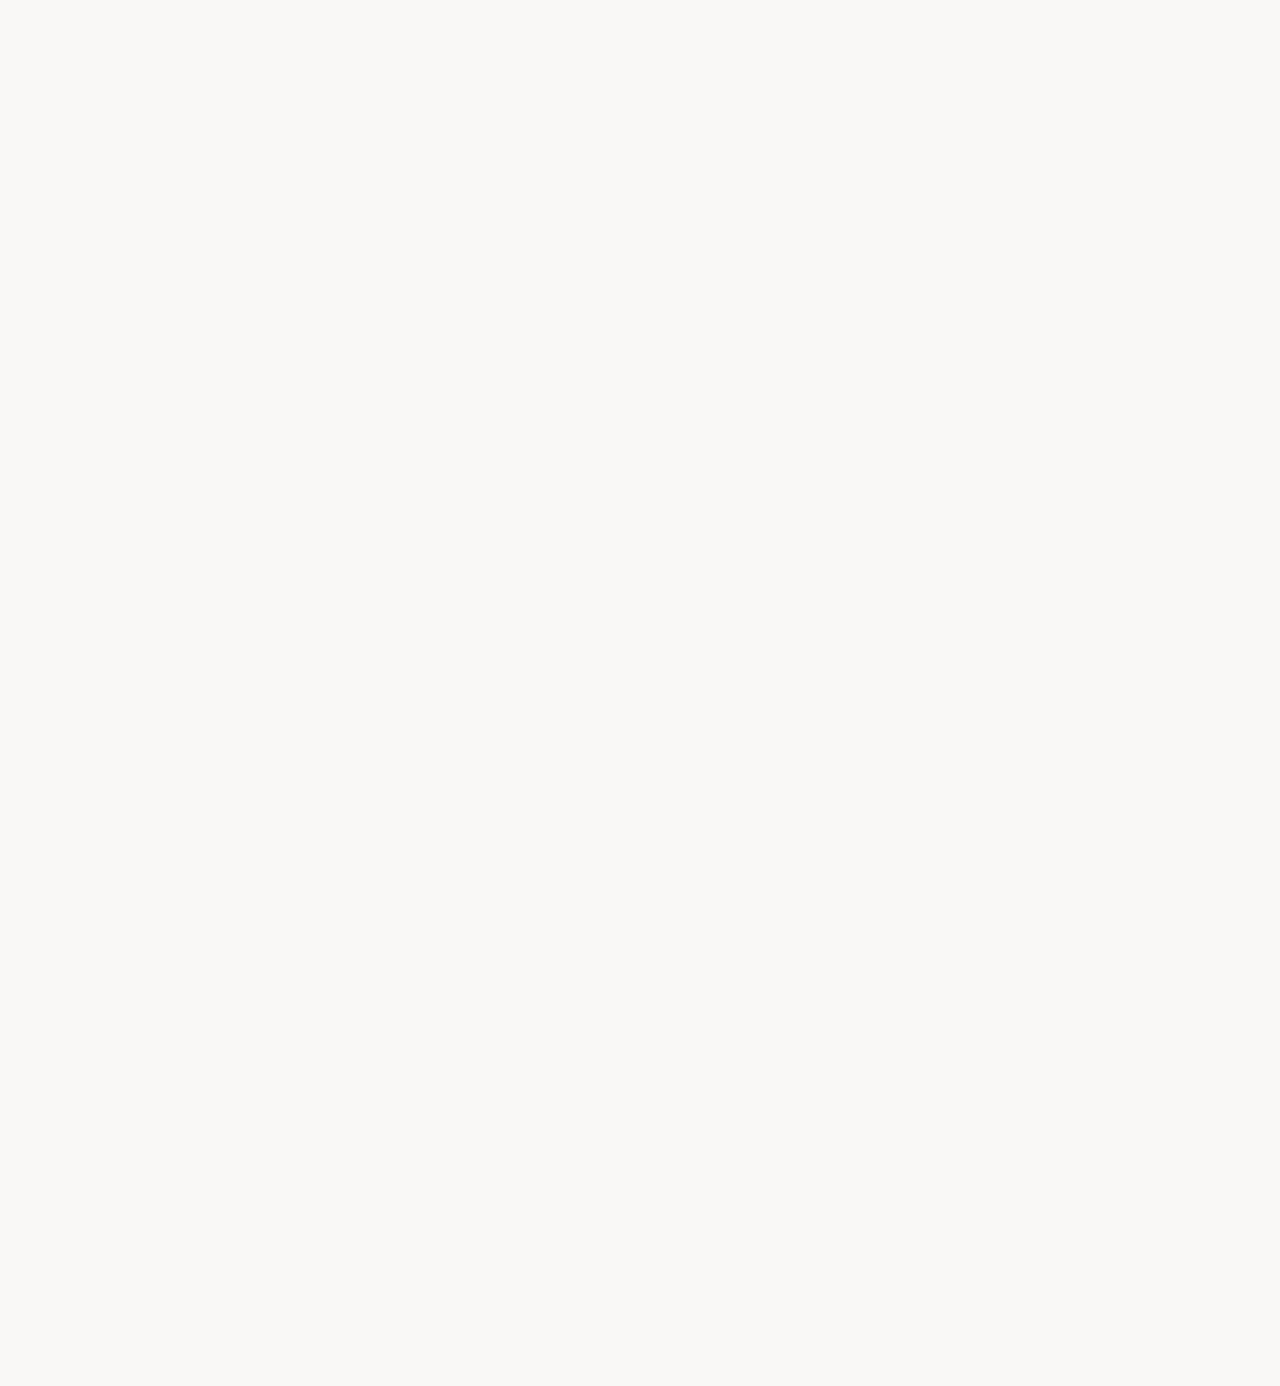
<file: owner-training.html>
<!DOCTYPE html>
<html lang="en">
    <head>
        <meta charset="utf-8"/>
        <title></title>
        <link rel="stylesheet" type="text/css" href="https://fonts.googleapis.com/css?family=Handlee" />
        <link rel="stylesheet" type="text/css" href="styles/default.css" />
        <script>
	        (function(i,s,o,g,r,a,m){i['GoogleAnalyticsObject']=r;i[r]=i[r]||function(){
                (i[r].q=i[r].q||[]).push(arguments)},i[r].l=1*new Date();a=s.createElement(o),
                m=s.getElementsByTagName(o)[0];a.async=1;a.src=g;m.parentNode.insertBefore(a,m)
                })(window,document,'script','https://www.google-analytics.com/analytics.js','ga');

                ga('create', 'UA-99153256-1', 'auto');
                ga('send', 'pageview');
        </script>
    </head>
    <body>
        <div class="wrapper">
            <header>
                <figure class="logo">
                	<a href="https://www.pawsabilityspoodles.com"><img class="logo" src="images/pawsabilitys_logo.png" alt="PawsAbility's Poodles Logo" /></a>
	            </figure>
                <hgroup>
                    <h1>(Paws)Ability's Poodles</h1>
                    <h2>Poodle Service Dogs and Invisible (Dis)Ability Awareness</h2>
                </hgroup>
                <nav>
                    <ul>
                        <li><a href="#" class="current">Owner Training</a></li>
                        <li><a href="invisible-disabilities.html">Invisible (Dis)Abilities</a></li>
                        <li><a href="ada-information.html">ADA Information</a></li>
                        <li><a href="why-poodles.html">Why Poodles?</a></li>
                        <li><a href="blog.html">Blog</a></li>
                        <li><a href="links.html">Links</a></li>
                        <li><a href="about.html">About Me</a></li>
                    </ul>
                </nav>
            </header>
            <section>
                <article>
                    <header>
                        <h1>Owner Training Service Dogs</h1>
                    </header>
                    <section>
                        <figure class="leftbar">
                        	<img src="images/summer_dash_graduation.jpg" alt="Summer and Dash Obedience Graduation" />
                            <figcaption>Summer and Dash at Obedience Training Graduation</figcaption>
                        </figure>
                        <p>Service dogs are a lot of work, no matter how you get them, so think long and hard before making the commitment. If you go with a program dog, make sure you're up to speed on training and handling BEFORE you get your dog and go through the program training. If you owner-train, that two year waiting period becomes the time you are training. And you will be training. A LOT. Either way, it's very much like having an infant with you at all times. Their needs don't always line up with your desires and when it comes to water, food and potties their needs come first. You have to make sure they don't have an accident indoors. They still need daily walks (unless toy-sized) and all of the regular care that a pet would need, but with extra emphasis on vet care. They also need constant grooming and bathing because they go out in public, so they can't smell or be icky. They require CONSTANT training throughout their lives, so you must be prepared to work with them all the time - even on your days off.</p>
                        <p>I'm not trying to dissuade you from owning a service dog, just to make you aware of the scope of the responsibility. That being said, it was the best decision my husband and I made concerning my (dis)ability, aside from the doctor we chose. We've had highs and lows, training setbacks and amazing training triumphs.</p>
                        <figure class="rightbar">
	                    	<img src="images/dash_exhausted.jpg" alt="Dash was Exhausted" />
	                    	<figcaption>Dash was Exhausted</figcaption>
	                    </figure>
                        <p>Recently, we went on a seven-hour car trip to visit family, and while we were worried that it would be a disaster, it went great. Dash wasn't too happy about being cooped up in the car for so long, but she got some rest when we made it to the hotel. And we got to visit family. It took a ton of planning, potty breaks (where I got a few weird looks about taking a dog into the handicapped stall) and patience. 
	                    <figure class="leftbar">
                        	<img src="images/summer_and_family.jpg" alt="Summer Visiting Family" />
                        	<figcaption>Summer Visiting Family</figcaption>
                        </figure>I didn't have any major issue while there - though I took plenty of time to nap and relax. Also, I added a new tattoo (trust me, you wouldn't think I had any if you met me) that I think is really important and meaningful. I got my poodles and my important messages. My artist said I must get a lot of crap if I'm willing to tattoo it on me, and if you've read the <a href="invisible-disabilities.html">"Invisible (Dis)Abilities"</a> page you know that's the case. But regardless, I love it and the poodles!</p>
                        <figure class="center">
                        	<img src="images/poodle_tattoo.jpg" alt="Poodle Disability Tattoo" />
                        </figure>
                        <p>So, how did this all start? After meeting the most wonderful psychiatrist and coming up with a game plan for my treatment between her, my husband and myself, we decided that a service dog would be a good idea as part of that plan.I began researching service dogs and programs and found two problems. First, almost nobody uses poodles. Second, the few that did either didn't train for what I needed or asked astronomical prices for poodles that looked to be of questionable breeding. Now, I'm not a poodle snob - who are we kidding, of course I am - but I'm not spending $30,000 on a dog of questionable background when I could buy a champion-quality show puppy for that (not that that's what we paid for her as a pet.) My husband and I decided that since we've trained four dogs prior to be good pet dogs and of those, one to be a medic alert dog, we could take on the challenge together and go to the next level. It would take time, money and the help of some great trainers along the way, but our hope was that in the end we would have a well-trained service dog tailored to my specific needs. So, I contacted my breeder, <a href="http://www.mysticalpoodles.com">Marie</a> and told her that I was looking for a very special puppy. 
                        <figure class="leftbar">
                        	<img src="images/summer_dash_puppy.jpg" alt="Summer Picking Up Dash" />
                        	<figcaption>Summer at Marie's with Dash</figcaption>
                        </figure>
                        A few months later, she contacted me with a puppy she thought would be perfect, as long as I didn't mind her being blue (which in the poodle world means dark grey; it takes them about 2 years to clear to grey from black.) Did I mind? Not a bit. The puppy's personality was what we were looking for. We drove out and picked up Dash, and it's been love ever since, lots of work and frustration, but lots of love.</p>
                        <p>Before Dash, I had Zo&euml; who's a five-pound toy poodle. I carried her in a soft carrier bag when we were out so that she was safe, close to me, and out of people's way. She alerted to oncoming anxiety attacks, interrupted the attacks and provided grounding. She was already a two-year-old, well-trained pet that was insanely smart and insanely easy to train. But I had done this before finding my doctor or knowing what was wrong with me. Once my husband and I understood the enormity of what we were facing, the brutal reality that Zo&euml;, who had served tirelessly for two years, wasn't going to cut it anymore (not if I ever had any hope of any semblance of independence) came crashing down. Fear not, friends, Zo&euml; didn't go anywhere; she still sleeps next to me every night with her head on my pillow and takes over the couch during the day.</p>
                        <figure class="rightbar">
                        	<img src="images/zoe_chloe_chillin.jpg" alt="Zoe and Chloe Chillin'" />
                        	<figcaption>Zo&euml; and Chlo&euml; Relaxing</figcaption>
                        </figure>
                        <h2>Where to start?</h2>
                        <p>Good question! Before we get into types of dogs or personalities, let's talk training equipment. Lots of people think that you put a collar on a dog and attach a leash to the collar and then the puppy will walk. Yeah, no so much... Pulling is a huge problem if you are (dis)abled and don't have the upper body strength for productive corrections, what are you to do? Many positive-only trainers will tell you to use a front-clip harness that yanks the dog around when they pull. Aversive-only trainers will tell you to put a prong collar on your dog - regardless of breed, size or temperament - and yank. The first option only teaches the dog that pulling is no fun on THAT particular harness, and that harness also restricts the forward movement of the dog's legs, possible causing damage. Now, the prong collar - I am not against prongs per-se, but they do not work for all dogs. We took a class with Dash that was a prong class. First off, I learned a ton about training and for that, I'll be forever thankful. But Dash began to resent the collar, and resent me for using it. This is supposed to be a partnership, and in partnerships you have to listen to each other. I finally listened and dumped the collar. Fortunately, at another class the trainer introduced me to the Sense-ible harness. It's a front-clip harness that doesn't impede the dog's movement and does not yank the dog around when it pulls. The front clip portion moves back and forth and pulls gently on the leg pits of the dog, directing it much as the heels of a horseback rider does. The dog doesn't pull simply because there isn't really anything to pull against but themselves. Since I suffer from a lack of upper-body strength, this has been perfect. It doesn't take much for me to control or correct, and I've even been able to work with her on a traditional harness and have her still (generally) be well-behaved and controllable. I now use their Sense-ation harness because it's a bit softer in the girth strap and I hope more comfortable for long periods of work. If you are interested in the harnesses, you can visit the <a href="http://www.softtouchconcepts.com">Soft Touch Concepts</a> web site. Please note that I'm not getting paid to plug any of the products or companies I recommend on my site. They are just things I've used, found work well, and think might be helpful to others.</p>
                        <p>Leashes are important and almost every trainer will tell you that you NEED a six foot leash. It's ridiculous for me to train with a leash longer than I am tall. I mean really? How am I supposed to maintain control of a dog when I'm wrestling with a leash almost a full foot longer than I am tall? If you are tall this isn't a problem, but I found training tabs, 2' traffic leashes, and 4' leashes are the easiest for me to work with. I also have a cross-body leash and a belt leash, but that's another discussion for another time. I love the leashes from <a href="http://www.lupinepet.com">Lupine Pet</a>; they are chew-resistant and guaranteed for life. Your dog will also need a "Service Dog in Training" cape or vest, either of which can be obtained from <a href="http://www.activedogs.com">Active Dogs</a>. The one thing you'll find in common about my product suggestions is that they are all made here in the U.S.A. and all of the companies are supremely easy to work with.</p>
                        <p>In the beginning of my research I remember reading or watching YouTube videos about how you will end up with more equipment than you ever believed you would need. I thought I would come up with a game plan and stick with it and not end up with tons of equipment, but nope, they were right; I have enough equipment and leashes for an entire kennel of dogs, but oddly enough I seem to use most of it at least occasionally. So be prepared for buying equipment, and probably a lot more of it than you think you'll need in the beginning.</p>
                        <p>Now to breeds and personalities. First I'm going to start off with something that many people won't like. I would advise against any breed that is seen as an aggressive breed, whether a "bully" breed or a mastiff or whatever. I'm not saying that these dogs can't be great dogs to work with, but they tend to scare the pants off of people and you may have more issues with denial of access because of the way the dog looks. That being said, any dog with the right personality or any dog you are willing to put in the extra time with to make perfect will work. Many people use rescues and they work wonderfully; though I have read that they need more vet care, I'm not sure I'm entirely convinced of that. If looking at a full-grown dog, you want one that is confident but laid back, one that doesn't scare easily and is not aggressive. Most importantly, it should want to please; being food-motivated wouldn't hurt (so she will respond to treats.)</p>
                        <p>Now for the next opinion some people won't like. I know that many out there are of the opinion that adopting is the best way to go, and not buying and I respect that. But we are talking about working dogs, not pets. I believe in researching breeds to see what breed speaks to you and your lifestyle and energy level. I of course suggest poodles, but for good reason. They were bred by the Germans (not the French - they can only claim breeding miniatures down to toys) to be mainly a water retriever, but also an all-around gun dog for hunting. They course, they point, they flush and will enthusiastically jump in a lake. They will do it all. One of our miniatures is a fully trained hunting dog, and she's darn good at it. What all this means is that they bond with a handler very closely, love to have a job, and will work tirelessly. They do require grooming, but you and your house won't be covered in dog hair. Whatever breed you choose, I suggest that you find a good, reputable AKC-recognized breeder. You want a breeder that has a good balance of confirmation wins and agility or working titles. You also want a breeder that you can have a great relationship with. My breeder, <a href="http://www.mysticalpoodles.com">Marie</a> has been an invaluable source of information and puppies. When I needed Dash, I relied on her knowledge and expertise to wait until the right puppy showed up in a litter.</p>
                        <p>So, what is the right puppy? You want the puppy in the litter that is kinda in the middle. Not overly gregarious or outgoing, but not withdrawn and scared; curious about the world but still interested in you. You want a puppy that is biddable, meaning eager to train, and a puppy that wants to work with YOU.</p>
                        <p>Some programs will tell you that owner-trained dogs are not as well trained and that they have a higher wash-out rate. They have the benefit of breeding lots of litters and being able to choose the easiest to work with. We owner-trainers might have to work harder, but that doesn't mean our dogs are any less well-trained and we also have the luxury of working with what a program would consider a wash-out and turning it into a stellar example of a service dog. We also get to tailor the dog's task and work to our specific (dis)abilities. For instance, I have psychiatric (dis)abilities, but I also have some very specific physical (dis)abilities that I need some assistance with. Programs don't generally train for both, but with the help of private trainers and the training I've done, I can get all the tasks I need to lead to a more independent life. And so can you.</p>
                        <h2>How do I begin training?</h2>
                        <p>Once you've found your puppy, where do you begin? Obviously, with potty training. Service dogs must be trained to go on command and not potty inside of a business establishment. We've found that the easiest way to do this is with potty pads, but you can use any method that works for you.</p>
                        <p>Many people will tell you that it's imperative that you take your puppy to puppy kindergarten or on puppy play dates. If you've gone the AKC route, you've just plunked down a not-insubstantial amount of money on a puppy on who's little shoulders are riding a lot of hopes and dreams. I would not take the puppy out on the ground until the round of Parvo vaccines are finished (about four months). This is important because the mortality rate for Parvo in unvaccinated dogs is 91%. It's up to you, but it's a risk I don't take.</p>
                        <p>Besides, there is plenty of training to do during those 2-3 months. There is teaching the basic commands sit, stay, down, leave it and learning to walk on-leash (in the house or your yard, of course.) Also, you want to teach the puppy to calmly lay at your feet. You need these commands to be ingrained in your puppy so they are automatic.</p>
                        <p>Once fully vaccinated for Parvo you can start group obedience classes. If you are in the San Diego area, we use <a href="http://www.aspiredogtraining.com">Aspire Dog Training</a> that I have found to be wonderful to work with. Now, when a dog is trained through a program, all of the the training is certified by the program. As an owner-trainer, this won't be the case. You have to document EVERYTHING. This is how I do it:</p>
                        <figure class="center">
                        	<img src="images/dash_binder.jpg" />
                        	<img src="images/flutter_binder.jpg" />
                        </figure>
                        <p>I use planner-sized binders with calendars to write down the training activity for each day. I also use tabs and paper sleeves so I can keep track of vet records, certificates and registrations, expenses, and my doctor's prescription. Dash's binder, to the left, is larger because she's older and we've gone through way more training. Flutter's binder is to the right and is much smaller because she's only 10 weeks old.</p>
                        <p>Besides written documentation it's a good idea to train for and take the AKC's S.T.A.R. Puppy program as well as their CGC (Canine Good Citizen), CGCA (Canine Good Citizen - Community Canine) and CGCU (Canine Good Citizen - Urban). These cost money ($10-$20 apiece) but are recorded with the AKC as titles and are proof of training. So, it's a good idea to think about completing these programs.</p>
                        <p>Group obedience classes can last for a year to a year and a half. During this time, basic task training - the stuff you feel you can do - can take place. If there are tasks you feel you can't train on your own, you can go to a private trainer once obedience is solid. Try to find a private trainer with service dog experience, explain to them what tasks need to be trained, and let them help you come up with a game plan for getting there. Remember, if your state allows for it, you should be taking your dog everywhere with you starting as soon as their rabies vaccination is complete. Make sure they have an "in training" cape or vest and always be on top of their obedience. Also, remember that service dogs should not react to other dogs or try to seek attention from other people.</p>
                    </section>
                </article>
            </section>
            <footer>
                &copy; 2017 (Paws)Ability's Poodles
            </footer>
        </div>
    </body>
</html>
</file>
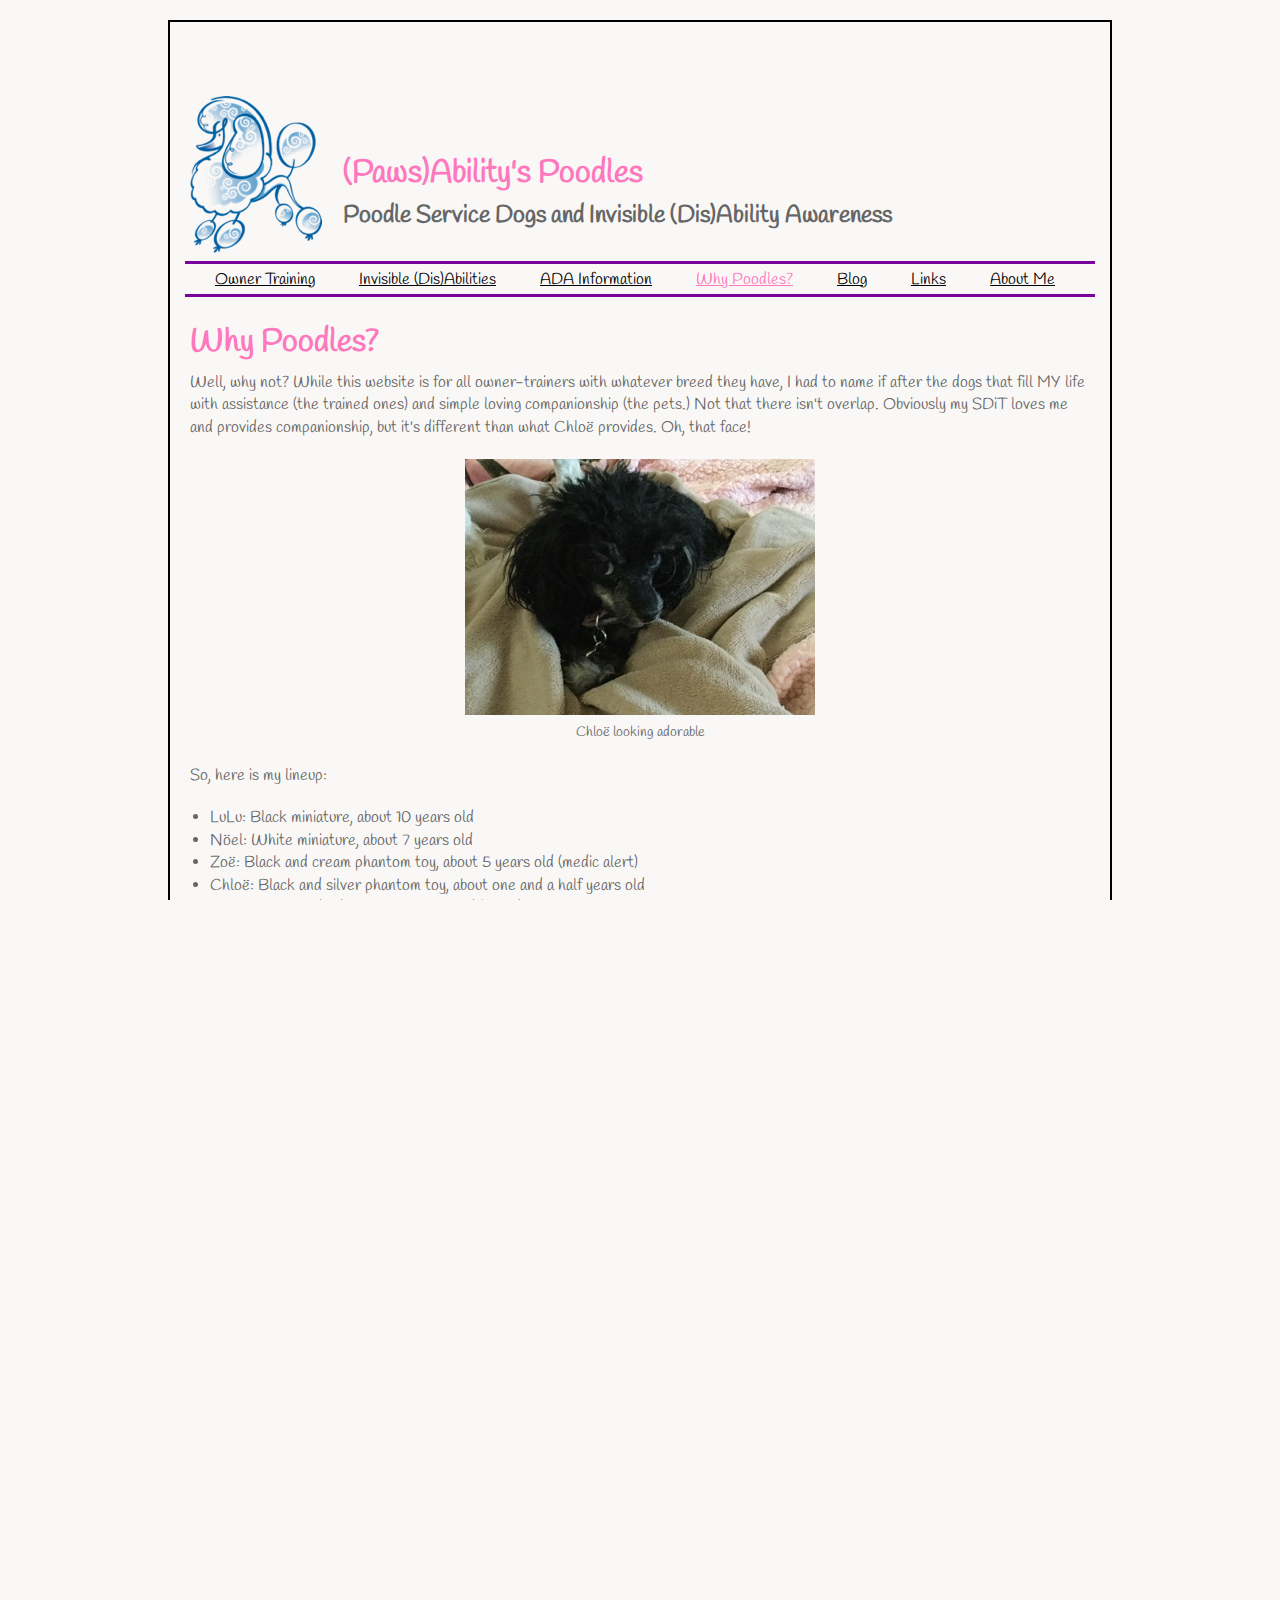
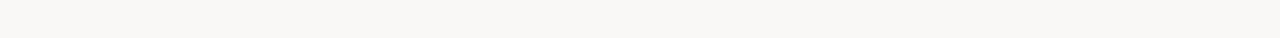
<file: why-poodles.html>
<!DOCTYPE html>
<html lang="en">
    <head>
        <meta charset="utf-8"/>
        <title></title>
        <link rel="stylesheet" type="text/css" href="https://fonts.googleapis.com/css?family=Handlee" />
        <link rel="stylesheet" type="text/css" href="styles/default.css" />
        <script>
	        (function(i,s,o,g,r,a,m){i['GoogleAnalyticsObject']=r;i[r]=i[r]||function(){
                (i[r].q=i[r].q||[]).push(arguments)},i[r].l=1*new Date();a=s.createElement(o),
                m=s.getElementsByTagName(o)[0];a.async=1;a.src=g;m.parentNode.insertBefore(a,m)
                })(window,document,'script','https://www.google-analytics.com/analytics.js','ga');

                ga('create', 'UA-99153256-1', 'auto');
                ga('send', 'pageview');
        </script>
    </head>
    <body>
        <div class="wrapper">
            <header>
	            <figure class="logo">
                	<a href="https://www.pawsabilityspoodles.com"><img class="logo" src="images/pawsabilitys_logo.png" alt="PawsAbility's Poodles Logo" /></a>
	            </figure>
                <hgroup>
                    <h1>(Paws)Ability's Poodles</h1>
                    <h2>Poodle Service Dogs and Invisible (Dis)Ability Awareness</h2>
                </hgroup>
                <nav>
                    <ul>
                        <li><a href="owner-training.html">Owner Training</a></li>
                        <li><a href="invisible-disabilities.html">Invisible (Dis)Abilities</a></li>
                        <li><a href="ada-information.html">ADA Information</a></li>
                        <li><a href="#" class="current">Why Poodles?</a></li>
                        <li><a href="blog.html">Blog</a></li>
                        <li><a href="links.html">Links</a></li>
                        <li><a href="about.html">About Me</a></li>
                    </ul>
                </nav>
            </header>
            <section>
                <article>
                    <header>
                        <h1>Why Poodles?</h1>                    </header>
                    <section>
                        <p>Well, why not? While this website is for all owner-trainers with whatever breed they have, I had to name if after the dogs that fill MY life with assistance (the trained ones) and simple loving companionship (the pets.) Not that there isn't overlap. Obviously my SDiT loves me and provides companionship, but it's different than what Chlo&euml; provides. Oh, that face!</p>
                        <div class="center">
                        	<figure class="center">
                        		<img src="images/dat_face.jpg" alt="Chloe looking adorable" />
                        		<figcaption class="center">Chlo&euml; looking adorable</figcaption>
							</figure>
                        </div>
                        <p>So, here is my lineup:</p>
                        <ul>
                            <li>LuLu: Black miniature, about 10 years old</li>
                            <li>N&ouml;el: White miniature, about 7 years old</li>
                            <li>Zo&euml;: Black and cream phantom toy, about 5 years old (medic alert)</li>
                            <li>Chlo&euml;: Black and silver phantom toy, about one and a half years old</li>
                            <li>Dash: Blue standard, about 11 months old (SDiT)</li>
                            <li>Flutter: Apricot standard, about 10 weeks old (SDiT to-be)</li>
                        </ul>
                        <figure class="leftbar">
                        	<img src="images/summer_dash_seaworld_290.jpg" alt="Summer and Dash at SeaWorld" />
                            <figcaption>Summer and Dash at SeaWorld</figcaption>
                        </figure>
                        <p>While I'm not here to "convert" the die hard anti-poodle people, I will say that they are hard working dogs that bond strongly with their owner or handler and are loyal almost to a fault. They are smart and easily trained. They aren't "foo foo" or prissy, or any of the things that most people think of when they think of poodles. The Germans bred them to be water retrievers, just like labs and goldens. They can be high energy as puppies, but mellow out as adults. Either way, they are always by your side. Grooming IS an issue as they should go to the groomer every 4-6 weeks, but the upside is that they don't shed so your house isn't covered in hair. I have six in my home and there is no "doggy" smell or dog hair.</p>
                        <p>If the grooming aspect isn't a concern, then give poodles a thought. Toys are perfect for medic alert and miniatures or standards can performs all kinds of assistance tasks.</p>
                        <p>If you read my "About Me" page, you know that I lived in Las Vegas and hated it. There was one bright spot, though - I met Marie Hedeman, owner/breeder at Ash's Mystical Poodles. All of our dogs since LuLu have come from her and all of them, whether pet or working, have been the most incredible poodles I have ever had. If you are thinking that a poodle might be for you (and fear not, she breeds all sizes) then go to my links page for the link to her website. You won't be sorry! You'll just wish you could have them all.</p>
                        <p>If you are wondering why I have a "back up" dog, it didn't start out that way. We wanted a puppy for my hard-working Dash to be able to play with (our smaller dogs weren't so keen) so we got Flutter. Once home, my husband and I decided we should train her to work too, because you just never know. I understand the extremely privileged position I am in to be unable to work and to not have to and to have more than one dog to own and train. I know this isn't everyone's situation. But, all you really need is one good dog (like a poodle!) and the correct information to go out and conquer the world!</p>
                    </section>
                </article>
            </section>
            <footer>
                &copy; 2017 (Paws)Ability's Poodles
            </footer>
        </div>
    </body>
</html>
</file>
<file: styles/default.css>
header, section, footer, aside, nav, article, figure, figcaption {
    display: block
}
html {
	height: 100%;
	margin: 0px;
	max-width: 100%;
	overflow-x: hidden;
}
body {
    color: #666666;
    background-color: #f9f8f6;
    font-family: 'Handlee', serif;
    line-height: 1.4em;
    margin: 0px;
    height: 100%;
    max-width: 100%;
    overflow-x: hidden;
}
.wrapper {
    width: 940px;
    margin: 20px auto 20px auto;
    border: 2px solid #000000;
    background-color: #f9f8f6;
    display: block;
    overflow-x: hidden;
    overflow-y: auto;
}
.meta {
    width: 940px;
    margin: 20px;
}
.center {
	text-align: center;
}
.quote {
	color: #c4c4c4;
}
header {
    height: 160px;
    display: inline;
}
h1 {
    color: #ff77bd;
    width: 940px;
    height: 20px;
    padding-top: 120px;
}
h2 {
    width: 940px;
    height: 10px;
    margin: 20px;
}
h3 {
    height: 20px;
}
nav {
    clear: both;
    color: #000000;
    height: 30px;
    margin: 15px;
    border-top: 3px solid #79009b;
    border-bottom: 3px solid #79009b;
}
nav ul {
    margin: 0px;
    padding: 5px 0px 5px 30px;
    text-align: center;
}
nav li {
    display: inline;
    margin-right: 40px;
}
nav li a {
    color: #000000;
}
nav li a:hover, nav li a.current {
    color: #ff77bd;
}
article {
    clear: both;
    overflow: auto;
    overflow-x: hidden;
    width: 100%;
}
article header {
    height: 70px;
}
article header h1 {
    color: #ff77bd;
    height: 20px;
    margin: 20px;
    padding-top: 0;
}
article section p {
    margin: 20px;
}
figure.logo {
	float: left;
	padding: 0px;
	margin: 50px 20px 0px 20px;
}
figure.leftbar {
    float: left;
    padding: 0px;
    margin: 0px 20px 20px 20px;
    border: 1px solid #eeeeee;
}
figure.rightbar {
	float: right;
	padding: 0px;
	margin: 20px 20px 20px 20px;
	border: 1px solid #eeeeee;
}
figure.center {
	float: none;
	padding: 0px;
	margin: 20px 20px 20px 20px;
	border: 0px none;
}
figcaption {
    font-size: 90%;
    text-align: left;
}
footer {
    bottom: auto;
    color: #000000;
    background-color: #f9f8f6;
    height: 30px;
    font-size: 80%;
    padding: 7px 0px 0px 20px;
}
</file>
